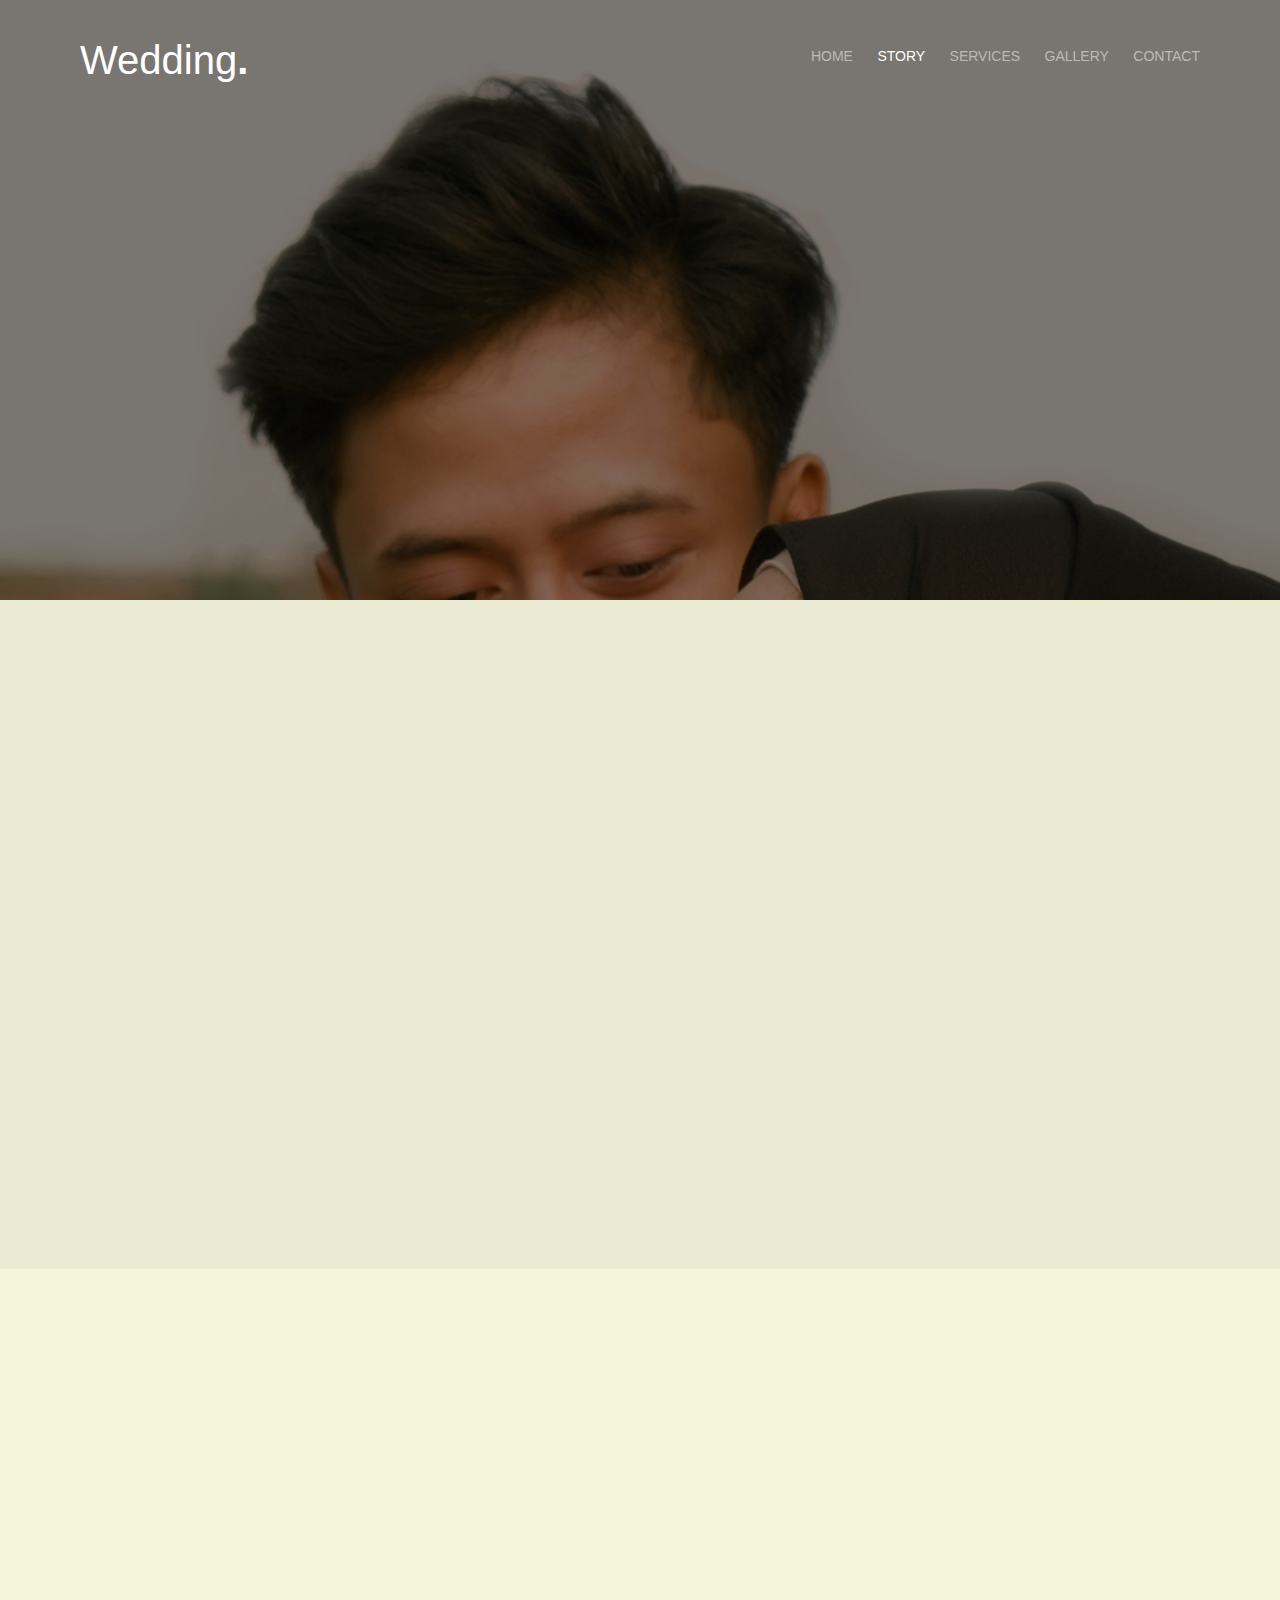
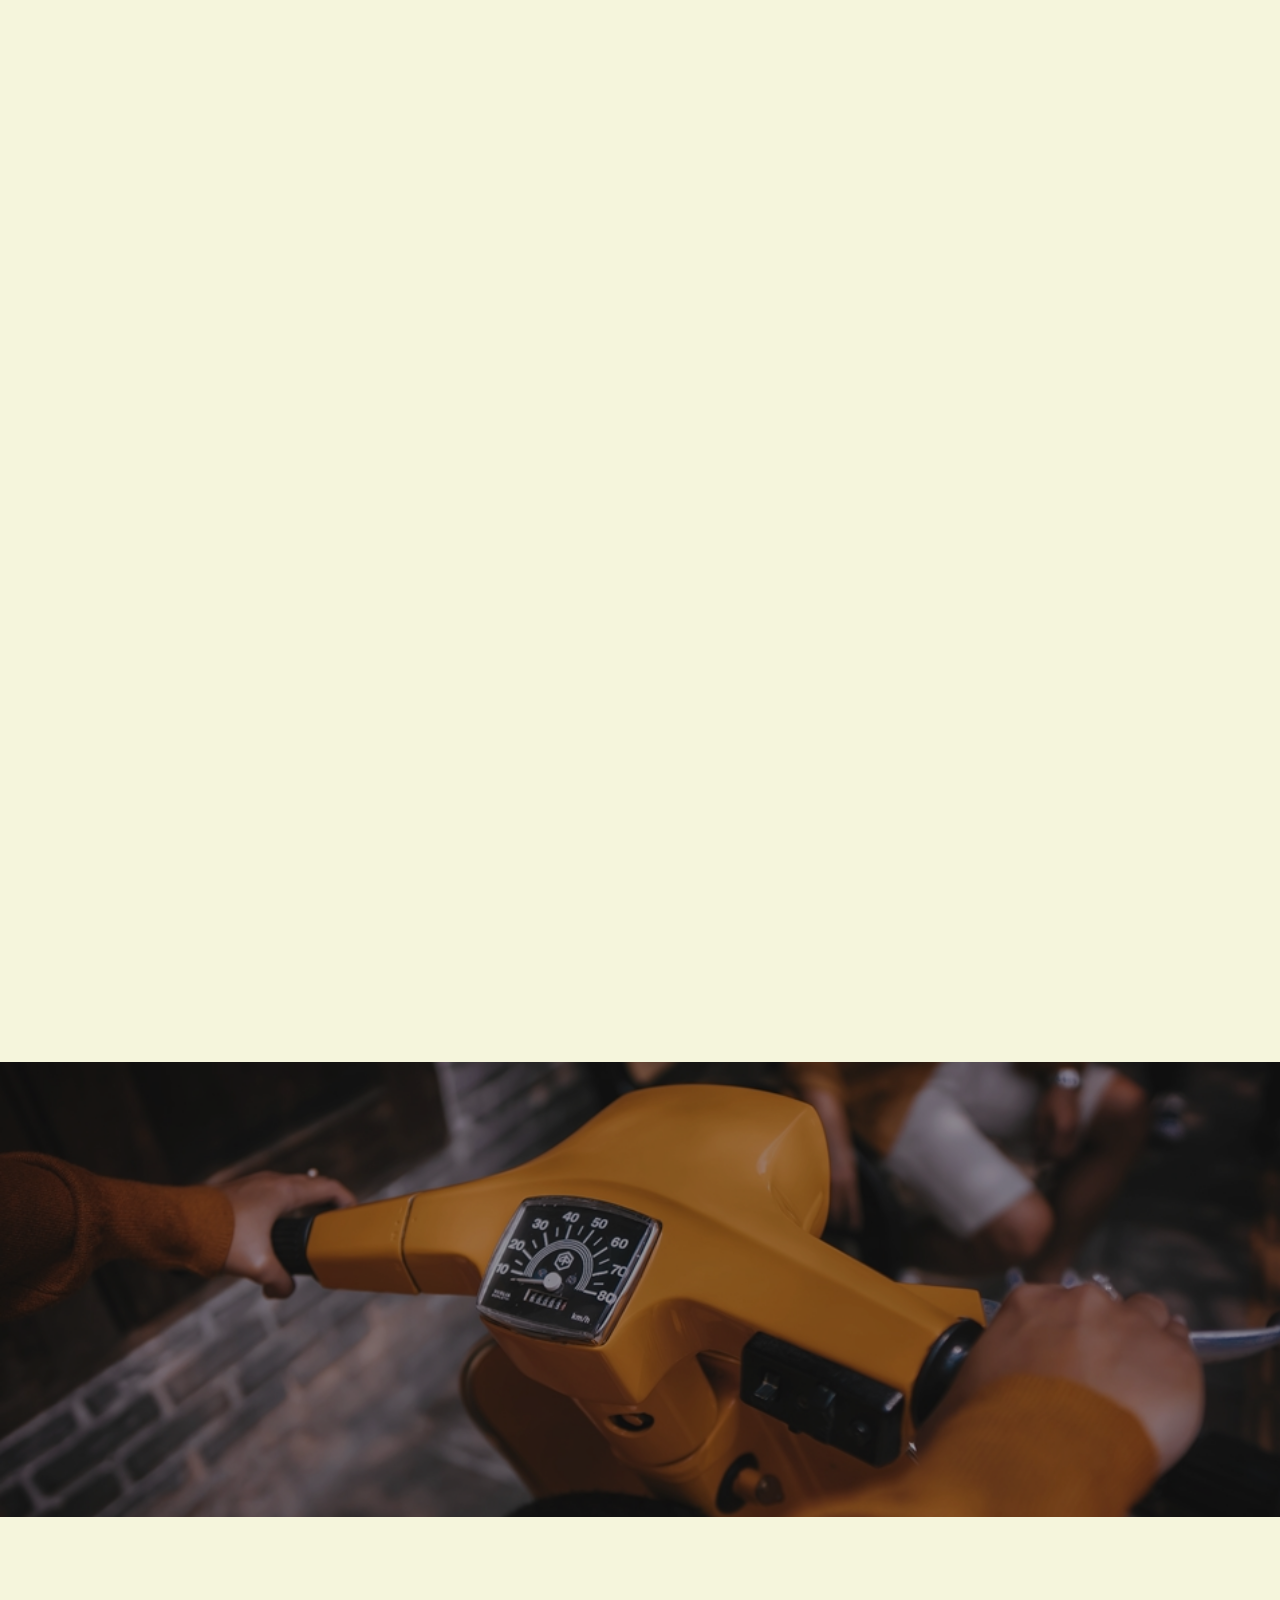
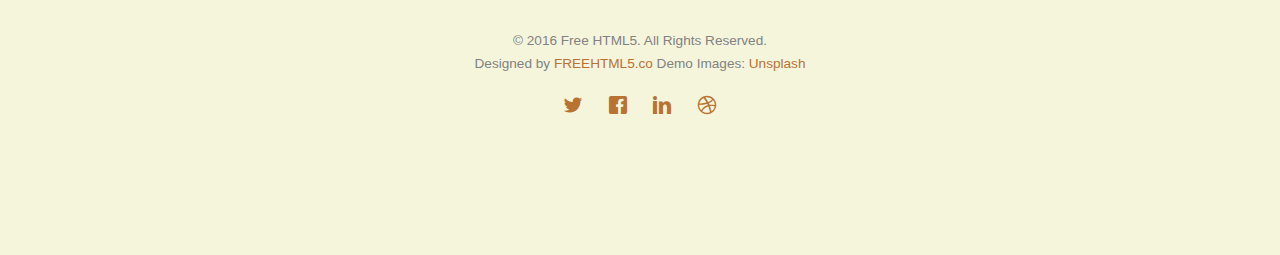
<file: about.html>
<!DOCTYPE html>
<!--[if lt IE 7]>      <html class="no-js lt-ie9 lt-ie8 lt-ie7"> <![endif]-->
<!--[if IE 7]>         <html class="no-js lt-ie9 lt-ie8"> <![endif]-->
<!--[if IE 8]>         <html class="no-js lt-ie9"> <![endif]-->
<!--[if gt IE 8]><!--> <html class="no-js"> <!--<![endif]-->
	<head>
	<meta charset="utf-8">
	<meta http-equiv="X-UA-Compatible" content="IE=edge">
	<title>Wedding &mdash; 100% Free Fully Responsive HTML5 Template by FREEHTML5.co</title>
	<meta name="viewport" content="width=device-width, initial-scale=1">
	<meta name="description" content="Free HTML5 Template by FREEHTML5.CO" />
	<meta name="keywords" content="free html5, free template, free bootstrap, html5, css3, mobile first, responsive" />
	<meta name="author" content="FREEHTML5.CO" />

  <!-- 
	//////////////////////////////////////////////////////

	FREE HTML5 TEMPLATE 
	DESIGNED & DEVELOPED by FREEHTML5.CO
		
	Website: 		http://freehtml5.co/
	Email: 			info@freehtml5.co
	Twitter: 		http://twitter.com/fh5co
	Facebook: 		https://www.facebook.com/fh5co

	//////////////////////////////////////////////////////
	 -->

  	<!-- Facebook and Twitter integration -->
	<meta property="og:title" content=""/>
	<meta property="og:image" content=""/>
	<meta property="og:url" content=""/>
	<meta property="og:site_name" content=""/>
	<meta property="og:description" content=""/>
	<meta name="twitter:title" content="" />
	<meta name="twitter:image" content="" />
	<meta name="twitter:url" content="" />
	<meta name="twitter:card" content="" />

	<link href='https://fonts.googleapis.com/css?family=Work+Sans:400,300,600,400italic,700' rel='stylesheet' type='text/css'>
	<link href="https://fonts.googleapis.com/css?family=Sacramento" rel="stylesheet">
	
	<!-- Animate.css -->
	<link rel="stylesheet" href="css/animate.css">
	<!-- Icomoon Icon Fonts-->
	<link rel="stylesheet" href="css/icomoon.css">
	<!-- Bootstrap  -->
	<link rel="stylesheet" href="css/bootstrap.css">

	<!-- Magnific Popup -->
	<link rel="stylesheet" href="css/magnific-popup.css">

	<!-- Owl Carousel  -->
	<link rel="stylesheet" href="css/owl.carousel.min.css">
	<link rel="stylesheet" href="css/owl.theme.default.min.css">

	<!-- Theme style  -->
	<link rel="stylesheet" href="css/style.css">

	<!-- Modernizr JS -->
	<script src="js/modernizr-2.6.2.min.js"></script>
	<!-- FOR IE9 below -->
	<!--[if lt IE 9]>
	<script src="js/respond.min.js"></script>
	<![endif]-->

	</head>
	<body>
		
	<div class="fh5co-loader"></div>
	
	<div id="page">
	<nav class="fh5co-nav" role="navigation">
		<div class="container">
			<div class="row">
				<div class="col-xs-2">
					<div id="fh5co-logo"><a href="index.html">Wedding<strong>.</strong></a></div>
				</div>
				<div class="col-xs-10 text-right menu-1">
					<ul>
						<li><a href="index.html">Home</a></li>
						<li class="active"><a href="about.html">Story</a></li>
						<li class="has-dropdown">
							<a href="services.html">Services</a>
							<ul class="dropdown">
								<li><a href="#">Web Design</a></li>
								<li><a href="#">eCommerce</a></li>
								<li><a href="#">Branding</a></li>
								<li><a href="#">API</a></li>
							</ul>
						</li>
						<li class="has-dropdown">
							<a href="gallery.html">Gallery</a>
							<ul class="dropdown">
								<li><a href="#">HTML5</a></li>
								<li><a href="#">CSS3</a></li>
								<li><a href="#">Sass</a></li>
								<li><a href="#">jQuery</a></li>
							</ul>
						</li>
						<li><a href="contact.html">Contact</a></li>
					</ul>
				</div>
			</div>
			
		</div>
	</nav>

	<header id="fh5co-header" class="fh5co-cover fh5co-cover-sm" role="banner" style="background-image:url(images/img_bg_1.jpg);">
		<div class="overlay"></div>
		<div class="fh5co-container">
			<div class="row">
				<div class="col-md-8 col-md-offset-2 text-center">
					<div class="display-t">
						<div class="display-tc animate-box" data-animate-effect="fadeIn">
							<h1>Couple Story</h1>
							<h2>Free HTML5 templates Made by <a href="http://freehtml5.co" target="_blank">FreeHTML5.co</a></h2>
						</div>
					</div>
				</div>
			</div>
		</div>
	</header>

	<div id="fh5co-couple" class="fh5co-section-gray">
		<div class="container">
			<div class="row">
				<div class="col-md-8 col-md-offset-2 text-center fh5co-heading animate-box">
					<h2>Hello!</h2>
					<h3>November 28th, 2016 New York, USA</h3>
					<p>We invited you to celebrate our wedding</p>
				</div>
			</div>
			<div class="couple-wrap animate-box">
				<div class="couple-half">
					<div class="groom">
						<img src="images/groom.jpg" alt="groom" class="img-responsive">
					</div>
					<div class="desc-groom">
						<h3>Joefrey Mahusay</h3>
						<p>Far far away, behind the word mountains, far from the countries Vokalia and Consonantia, there live the blind texts. Separated they live in Bookmarksgrove</p>
					</div>
				</div>
				<p class="heart text-center"><i class="icon-heart2"></i></p>
				<div class="couple-half">
					<div class="bride">
						<img src="images/bride.jpg" alt="groom" class="img-responsive">
					</div>
					<div class="desc-bride">
						<h3>Sheila Mahusay</h3>
						<p>Far far away, behind the word mountains, far from the countries Vokalia and Consonantia, there live the blind texts. Separated they live in Bookmarksgrove</p>
					</div>
				</div>
			</div>
		</div>
	</div>

	<div id="fh5co-couple-story">
		<div class="container">
			<div class="row">
				<div class="col-md-8 col-md-offset-2 text-center fh5co-heading animate-box">
					<span>We Love Each Other</span>
					<h2>Our Story</h2>
					<p>Far far away, behind the word mountains, far from the countries Vokalia and Consonantia, there live the blind texts.</p>
				</div>
			</div>
			<div class="row">
				<div class="col-md-12 col-md-offset-0">
					<ul class="timeline animate-box">
						<li class="animate-box">
							<div class="timeline-badge" style="background-image:url(images/couple-1.jpg);"></div>
							<div class="timeline-panel">
								<div class="timeline-heading">
									<h3 class="timeline-title">First We Meet</h3>
									<span class="date">December 25, 2015</span>
								</div>
								<div class="timeline-body">
									<p>Far far away, behind the word mountains, far from the countries Vokalia and Consonantia, there live the blind texts. Separated they live in Bookmarksgrove right at the coast of the Semantics, a large language ocean.</p>
								</div>
							</div>
						</li>
						<li class="timeline-inverted animate-box">
							<div class="timeline-badge" style="background-image:url(images/couple-2.jpg);"></div>
							<div class="timeline-panel">
								<div class="timeline-heading">
									<h3 class="timeline-title">First Date</h3>
									<span class="date">December 28, 2015</span>
								</div>
								<div class="timeline-body">
									<p>Far far away, behind the word mountains, far from the countries Vokalia and Consonantia, there live the blind texts. Separated they live in Bookmarksgrove right at the coast of the Semantics, a large language ocean.</p>
								</div>
							</div>
						</li>
						<li class="animate-box">
							<div class="timeline-badge" style="background-image:url(images/couple-3.jpg);"></div>
							<div class="timeline-panel">
								<div class="timeline-heading">
									<h3 class="timeline-title">In A Relationship</h3>
									<span class="date">January 1, 2016</span>
								</div>
								<div class="timeline-body">
									<p>Far far away, behind the word mountains, far from the countries Vokalia and Consonantia, there live the blind texts. Separated they live in Bookmarksgrove right at the coast of the Semantics, a large language ocean.</p>
								</div>
							</div>
						</li>
			    	</ul>
				</div>
			</div>
		</div>
	</div>

	<div id="fh5co-started" class="fh5co-bg" style="background-image:url(images/img_bg_4.jpg);">
		<div class="overlay"></div>
		<div class="container">
			<div class="row animate-box">
				<div class="col-md-8 col-md-offset-2 text-center fh5co-heading">
					<h2>Are You Attending?</h2>
					<p>Please Fill-up the form to notify you that you're attending. Thanks.</p>
				</div>
			</div>
			<div class="row animate-box">
				<div class="col-md-10 col-md-offset-1">
					<form class="form-inline">
						<div class="col-md-4 col-sm-4">
							<div class="form-group">
								<label for="name" class="sr-only">Name</label>
								<input type="name" class="form-control" id="name" placeholder="Name">
							</div>
						</div>
						<div class="col-md-4 col-sm-4">
							<div class="form-group">
								<label for="email" class="sr-only">Email</label>
								<input type="email" class="form-control" id="email" placeholder="Email">
							</div>
						</div>
						<div class="col-md-4 col-sm-4">
							<button type="submit" class="btn btn-default btn-block">I am Attending</button>
						</div>
					</form>
				</div>
			</div>
		</div>
	</div>

	<footer id="fh5co-footer" role="contentinfo">
		<div class="container">
			<!-- <div class="row row-pb-md">
				<div class="col-md-4 fh5co-widget">
					<h3>The Company</h3>
					<p>Facilis ipsum reprehenderit nemo molestias. Aut cum mollitia reprehenderit. Eos cumque dicta adipisci architecto culpa amet.</p>
					<p><a href="#">Learn More</a></p>
				</div>
				<div class="col-md-2 col-sm-4 col-xs-6 col-md-push-1">
					<ul class="fh5co-footer-links">
						<li><a href="#">About</a></li>
						<li><a href="#">Help</a></li>
						<li><a href="#">Contact</a></li>
						<li><a href="#">Terms</a></li>
						<li><a href="#">Meetups</a></li>
					</ul>
				</div>

				<div class="col-md-2 col-sm-4 col-xs-6 col-md-push-1">
					<ul class="fh5co-footer-links">
						<li><a href="#">Shop</a></li>
						<li><a href="#">Privacy</a></li>
						<li><a href="#">Testimonials</a></li>
						<li><a href="#">Handbook</a></li>
						<li><a href="#">Held Desk</a></li>
					</ul>
				</div>

				<div class="col-md-2 col-sm-4 col-xs-6 col-md-push-1">
					<ul class="fh5co-footer-links">
						<li><a href="#">Find Designers</a></li>
						<li><a href="#">Find Deelopers</a></li>
						<li><a href="#">Teams</a></li>
						<li><a href="#">Advertise</a></li>
						<li><a href="#">API</a></li>
					</ul>
				</div>
			</div> -->

			<div class="row copyright">
				<div class="col-md-12 text-center">
					<p>
						<small class="block">&copy; 2016 Free HTML5. All Rights Reserved.</small> 
						<small class="block">Designed by <a href="http://freehtml5.co/" target="_blank">FREEHTML5.co</a> Demo Images: <a href="http://unsplash.co/" target="_blank">Unsplash</a></small>
					</p>
					<p>
						<ul class="fh5co-social-icons">
							<li><a href="#"><i class="icon-twitter"></i></a></li>
							<li><a href="#"><i class="icon-facebook"></i></a></li>
							<li><a href="#"><i class="icon-linkedin"></i></a></li>
							<li><a href="#"><i class="icon-dribbble"></i></a></li>
						</ul>
					</p>
				</div>
			</div>

		</div>
	</footer>
	</div>

	<div class="gototop js-top">
		<a href="#" class="js-gotop"><i class="icon-arrow-up"></i></a>
	</div>
	
	<!-- jQuery -->
	<script src="js/jquery.min.js"></script>
	<!-- jQuery Easing -->
	<script src="js/jquery.easing.1.3.js"></script>
	<!-- Bootstrap -->
	<script src="js/bootstrap.min.js"></script>
	<!-- Waypoints -->
	<script src="js/jquery.waypoints.min.js"></script>
	<!-- Carousel -->
	<script src="js/owl.carousel.min.js"></script>
	<!-- countTo -->
	<script src="js/jquery.countTo.js"></script>

	<!-- Stellar -->
	<script src="js/jquery.stellar.min.js"></script>
	<!-- Magnific Popup -->
	<script src="js/jquery.magnific-popup.min.js"></script>
	<script src="js/magnific-popup-options.js"></script>

	<!-- Main -->
	<script src="js/main.js"></script>

	</body>
</html>
</file>
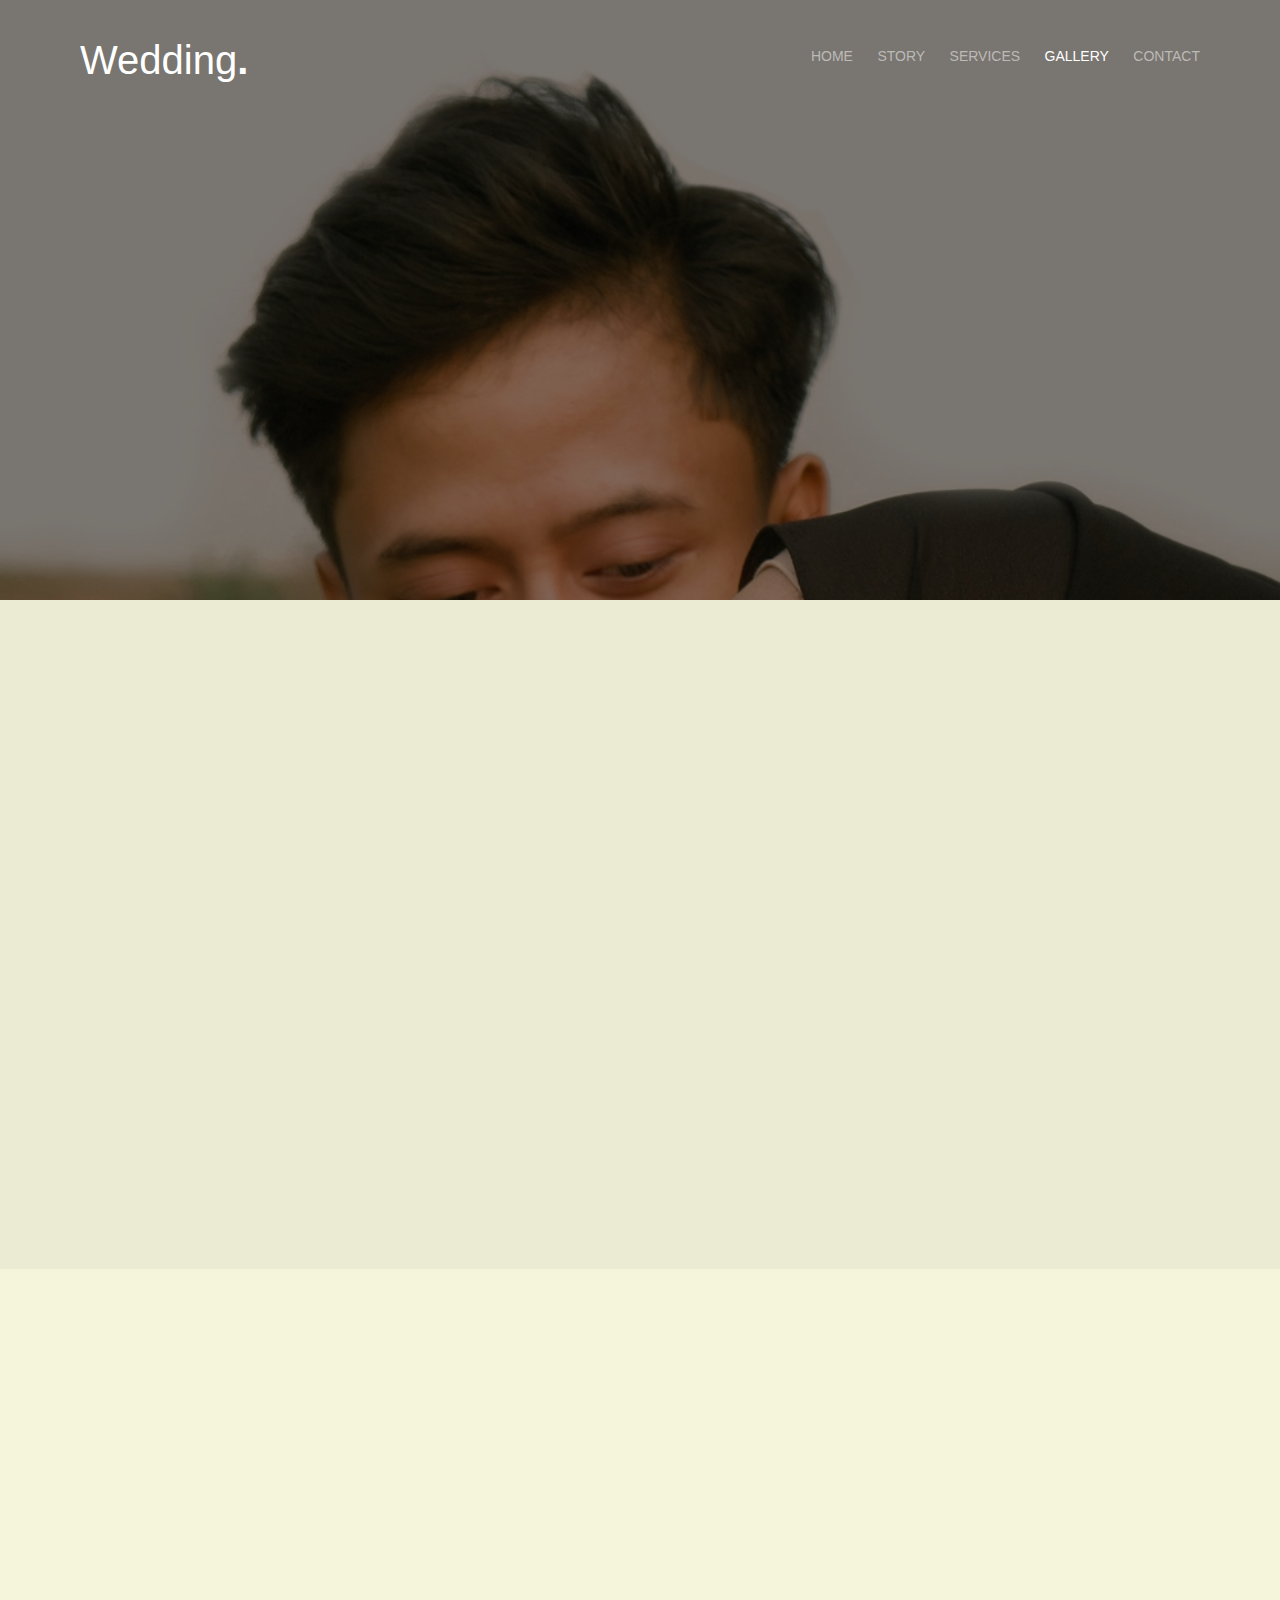
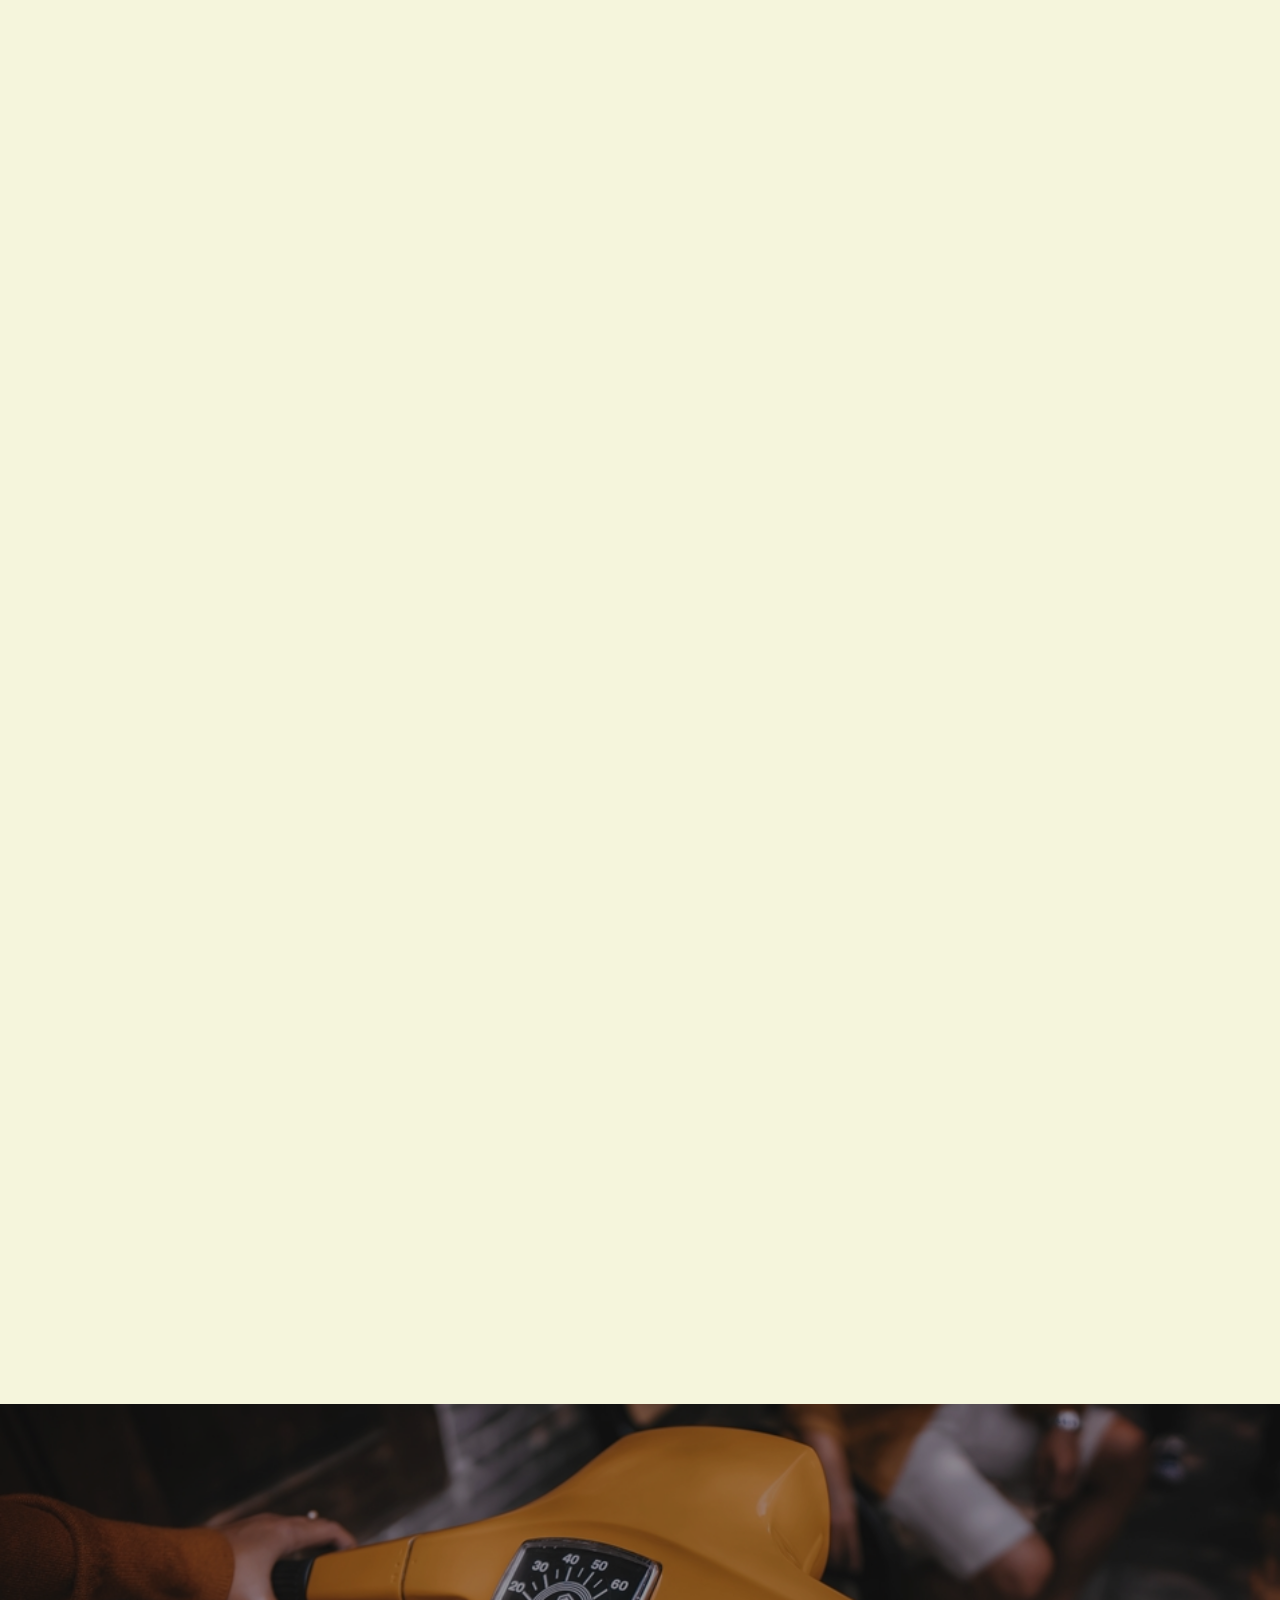
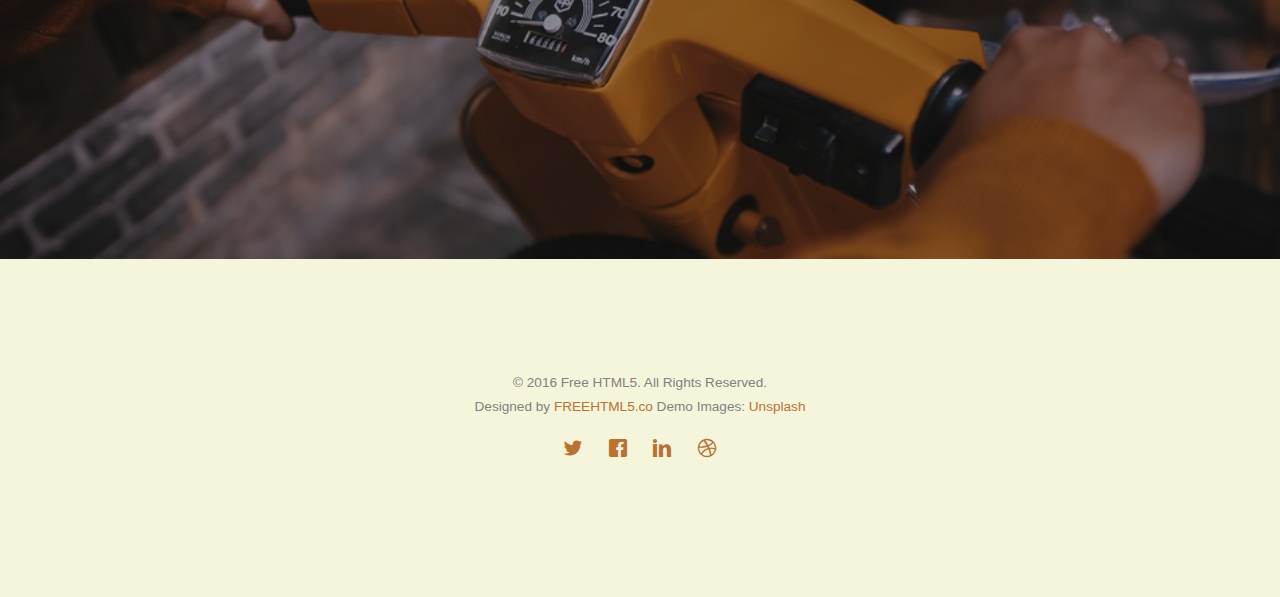
<file: gallery.html>
<!DOCTYPE html>
<!--[if lt IE 7]>      <html class="no-js lt-ie9 lt-ie8 lt-ie7"> <![endif]-->
<!--[if IE 7]>         <html class="no-js lt-ie9 lt-ie8"> <![endif]-->
<!--[if IE 8]>         <html class="no-js lt-ie9"> <![endif]-->
<!--[if gt IE 8]><!--> <html class="no-js"> <!--<![endif]-->
	<head>
	<meta charset="utf-8">
	<meta http-equiv="X-UA-Compatible" content="IE=edge">
	<title>Wedding &mdash; 100% Free Fully Responsive HTML5 Template by FREEHTML5.co</title>
	<meta name="viewport" content="width=device-width, initial-scale=1">
	<meta name="description" content="Free HTML5 Template by FREEHTML5.CO" />
	<meta name="keywords" content="free html5, free template, free bootstrap, html5, css3, mobile first, responsive" />
	<meta name="author" content="FREEHTML5.CO" />

  <!-- 
	//////////////////////////////////////////////////////

	FREE HTML5 TEMPLATE 
	DESIGNED & DEVELOPED by FREEHTML5.CO
		
	Website: 		http://freehtml5.co/
	Email: 			info@freehtml5.co
	Twitter: 		http://twitter.com/fh5co
	Facebook: 		https://www.facebook.com/fh5co

	//////////////////////////////////////////////////////
	 -->

  	<!-- Facebook and Twitter integration -->
	<meta property="og:title" content=""/>
	<meta property="og:image" content=""/>
	<meta property="og:url" content=""/>
	<meta property="og:site_name" content=""/>
	<meta property="og:description" content=""/>
	<meta name="twitter:title" content="" />
	<meta name="twitter:image" content="" />
	<meta name="twitter:url" content="" />
	<meta name="twitter:card" content="" />

	<link href='https://fonts.googleapis.com/css?family=Work+Sans:400,300,600,400italic,700' rel='stylesheet' type='text/css'>
	<link href="https://fonts.googleapis.com/css?family=Sacramento" rel="stylesheet">
	
	<!-- Animate.css -->
	<link rel="stylesheet" href="css/animate.css">
	<!-- Icomoon Icon Fonts-->
	<link rel="stylesheet" href="css/icomoon.css">
	<!-- Bootstrap  -->
	<link rel="stylesheet" href="css/bootstrap.css">

	<!-- Magnific Popup -->
	<link rel="stylesheet" href="css/magnific-popup.css">

	<!-- Owl Carousel  -->
	<link rel="stylesheet" href="css/owl.carousel.min.css">
	<link rel="stylesheet" href="css/owl.theme.default.min.css">

	<!-- Theme style  -->
	<link rel="stylesheet" href="css/style.css">

	<!-- Modernizr JS -->
	<script src="js/modernizr-2.6.2.min.js"></script>
	<!-- FOR IE9 below -->
	<!--[if lt IE 9]>
	<script src="js/respond.min.js"></script>
	<![endif]-->

	</head>
	<body>
		
	<div class="fh5co-loader"></div>
	
	<div id="page">
	<nav class="fh5co-nav" role="navigation">
		<div class="container">
			<div class="row">
				<div class="col-xs-2">
					<div id="fh5co-logo"><a href="index.html">Wedding<strong>.</strong></a></div>
				</div>
				<div class="col-xs-10 text-right menu-1">
					<ul>
						<li><a href="index.html">Home</a></li>
						<li><a href="about.html">Story</a></li>
						<li class="has-dropdown">
							<a href="services.html">Services</a>
							<ul class="dropdown">
								<li><a href="#">Web Design</a></li>
								<li><a href="#">eCommerce</a></li>
								<li><a href="#">Branding</a></li>
								<li><a href="#">API</a></li>
							</ul>
						</li>
						<li class="has-dropdown active">
							<a href="gallery.html">Gallery</a>
							<ul class="dropdown">
								<li><a href="#">HTML5</a></li>
								<li><a href="#">CSS3</a></li>
								<li><a href="#">Sass</a></li>
								<li><a href="#">jQuery</a></li>
							</ul>
						</li>
						<li><a href="contact.html">Contact</a></li>
					</ul>
				</div>
			</div>
			
		</div>
	</nav>

	<header id="fh5co-header" class="fh5co-cover fh5co-cover-sm" role="banner" style="background-image:url(images/img_bg_1.jpg);">
		<div class="overlay"></div>
		<div class="fh5co-container">
			<div class="row">
				<div class="col-md-8 col-md-offset-2 text-center">
					<div class="display-t">
						<div class="display-tc animate-box" data-animate-effect="fadeIn">
							<h1>Gallery</h1>
							<h2>Free html5 templates Made by <a href="http://freehtml5.co" target="_blank">FreeHTML5.co</a></h2>
						</div>
					</div>
				</div>
			</div>
		</div>
	</header>

	<div id="fh5co-couple" class="fh5co-section-gray">
		<div class="container">
			<div class="row">
				<div class="col-md-8 col-md-offset-2 text-center fh5co-heading animate-box">
					<h2>Hello!</h2>
					<h3>November 28th, 2016 New York, USA</h3>
					<p>We invited you to celebrate our wedding</p>
				</div>
			</div>
			<div class="couple-wrap animate-box">
				<div class="couple-half">
					<div class="groom">
						<img src="images/groom.jpg" alt="groom" class="img-responsive">
					</div>
					<div class="desc-groom">
						<h3>Joefrey Mahusay</h3>
						<p>Far far away, behind the word mountains, far from the countries Vokalia and Consonantia, there live the blind texts. Separated they live in Bookmarksgrove</p>
					</div>
				</div>
				<p class="heart text-center"><i class="icon-heart2"></i></p>
				<div class="couple-half">
					<div class="bride">
						<img src="images/bride.jpg" alt="groom" class="img-responsive">
					</div>
					<div class="desc-bride">
						<h3>Sheila Mahusay</h3>
						<p>Far far away, behind the word mountains, far from the countries Vokalia and Consonantia, there live the blind texts. Separated they live in Bookmarksgrove</p>
					</div>
				</div>
			</div>
		</div>
	</div>

	<div id="fh5co-gallery">
		<div class="container">
			<div class="row">
				<div class="col-md-8 col-md-offset-2 text-center fh5co-heading animate-box">
					<span>Our Memories</span>
					<h2>Wedding Gallery</h2>
					<p>Far far away, behind the word mountains, far from the countries Vokalia and Consonantia, there live the blind texts.</p>
				</div>
			</div>
			<div class="row row-bottom-padded-md">
				<div class="col-md-12">
					<ul id="fh5co-gallery-list">
						
						<li class="one-third animate-box" data-animate-effect="fadeIn" style="background-image: url(images/gallery-1.jpg); "> 
						<a href="images/gallery-1.jpg">
							<div class="case-studies-summary">
								<span>14 Photos</span>
								<h2>Two Glas of Juice</h2>
							</div>
						</a>
					</li>
					<li class="one-third animate-box" data-animate-effect="fadeIn" style="background-image: url(images/gallery-2.jpg); ">
						<a href="#" class="color-2">
							<div class="case-studies-summary">
								<span>30 Photos</span>
								<h2>Timer starts now!</h2>
							</div>
						</a>
					</li>


					<li class="one-third animate-box" data-animate-effect="fadeIn" style="background-image: url(images/gallery-3.jpg); ">
						<a href="#" class="color-3">
							<div class="case-studies-summary">
								<span>90 Photos</span>
								<h2>Beautiful sunset</h2>
							</div>
						</a>
					</li>
					<li class="one-third animate-box" data-animate-effect="fadeIn" style="background-image: url(images/gallery-4.jpg); ">
						<a href="#" class="color-4">
							<div class="case-studies-summary">
								<span>12 Photos</span>
								<h2>Company's Conference Room</h2>
							</div>
						</a>
					</li>

						<li class="one-third animate-box" data-animate-effect="fadeIn" style="background-image: url(images/gallery-5.jpg); ">
							<a href="#" class="color-3">
								<div class="case-studies-summary">
									<span>50 Photos</span>
									<h2>Useful baskets</h2>
								</div>
							</a>
						</li>
						<li class="one-third animate-box" data-animate-effect="fadeIn" style="background-image: url(images/gallery-6.jpg); ">
							<a href="#" class="color-4">
								<div class="case-studies-summary">
									<span>45 Photos</span>
									<h2>Skater man in the road</h2>
								</div>
							</a>
						</li>

						<li class="one-third animate-box" data-animate-effect="fadeIn" style="background-image: url(images/gallery-7.jpg); ">
							<a href="#" class="color-4">
								<div class="case-studies-summary">
									<span>35 Photos</span>
									<h2>Two Glas of Juice</h2>
								</div>
							</a>
						</li>

						<li class="one-third animate-box" data-animate-effect="fadeIn" style="background-image: url(images/gallery-8.jpg); "> 
							<a href="#" class="color-5">
								<div class="case-studies-summary">
									<span>90 Photos</span>
									<h2>Timer starts now!</h2>
								</div>
							</a>
						</li>
						<li class="one-third animate-box" data-animate-effect="fadeIn" style="background-image: url(images/gallery-9.jpg); ">
							<a href="#" class="color-6">
								<div class="case-studies-summary">
									<span>56 Photos</span>
									<h2>Beautiful sunset</h2>
								</div>
							</a>
						</li>
					</ul>		
				</div>
			</div>
		</div>
	</div>

	<div id="fh5co-started" class="fh5co-bg" style="background-image:url(images/img_bg_4.jpg);">
		<div class="overlay"></div>
		<div class="container">
			<div class="row animate-box">
				<div class="col-md-8 col-md-offset-2 text-center fh5co-heading">
					<h2>Are You Attending?</h2>
					<p>Please Fill-up the form to notify you that you're attending. Thanks.</p>
				</div>
			</div>
			<div class="row animate-box">
				<div class="col-md-10 col-md-offset-1">
					<form class="form-inline">
						<div class="col-md-4 col-sm-4">
							<div class="form-group">
								<label for="name" class="sr-only">Name</label>
								<input type="name" class="form-control" id="name" placeholder="Name">
							</div>
						</div>
						<div class="col-md-4 col-sm-4">
							<div class="form-group">
								<label for="email" class="sr-only">Email</label>
								<input type="email" class="form-control" id="email" placeholder="Email">
							</div>
						</div>
						<div class="col-md-4 col-sm-4">
							<button type="submit" class="btn btn-default btn-block">I am Attending</button>
						</div>
					</form>
				</div>
			</div>
		</div>
	</div>

	<footer id="fh5co-footer" role="contentinfo">
		<div class="container">

			<div class="row copyright">
				<div class="col-md-12 text-center">
					<p>
						<small class="block">&copy; 2016 Free HTML5. All Rights Reserved.</small> 
						<small class="block">Designed by <a href="http://freehtml5.co/" target="_blank">FREEHTML5.co</a> Demo Images: <a href="http://unsplash.co/" target="_blank">Unsplash</a></small>
					</p>
					<p>
						<ul class="fh5co-social-icons">
							<li><a href="#"><i class="icon-twitter"></i></a></li>
							<li><a href="#"><i class="icon-facebook"></i></a></li>
							<li><a href="#"><i class="icon-linkedin"></i></a></li>
							<li><a href="#"><i class="icon-dribbble"></i></a></li>
						</ul>
					</p>
				</div>
			</div>

		</div>
	</footer>
	</div>

	<div class="gototop js-top">
		<a href="#" class="js-gotop"><i class="icon-arrow-up"></i></a>
	</div>
	
	<!-- jQuery -->
	<script src="js/jquery.min.js"></script>
	<!-- jQuery Easing -->
	<script src="js/jquery.easing.1.3.js"></script>
	<!-- Bootstrap -->
	<script src="js/bootstrap.min.js"></script>
	<!-- Waypoints -->
	<script src="js/jquery.waypoints.min.js"></script>
	<!-- Carousel -->
	<script src="js/owl.carousel.min.js"></script>
	<!-- countTo -->
	<script src="js/jquery.countTo.js"></script>

	<!-- Stellar -->
	<script src="js/jquery.stellar.min.js"></script>
	<!-- Magnific Popup -->
	<script src="js/jquery.magnific-popup.min.js"></script>
	<script src="js/magnific-popup-options.js"></script>

	<!-- Main -->
	<script src="js/main.js"></script>


	</body>
</html>
</file>
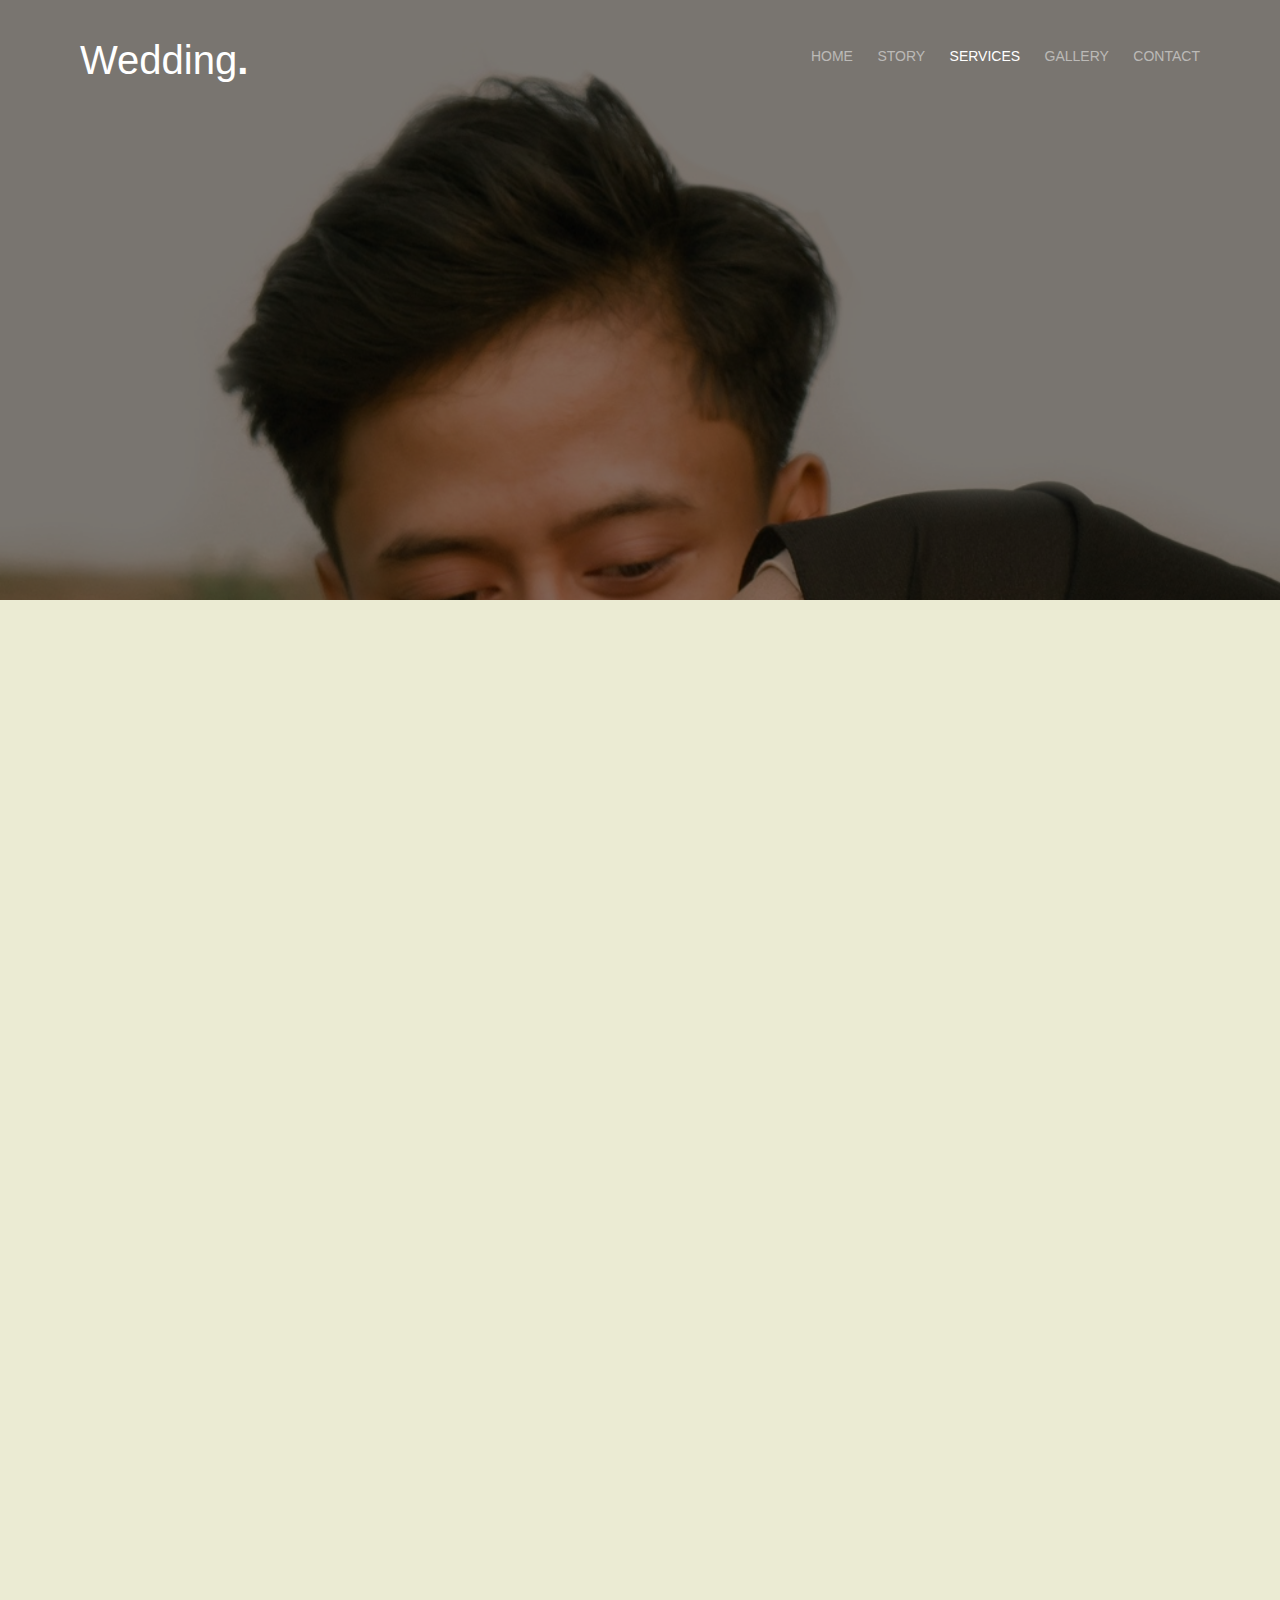
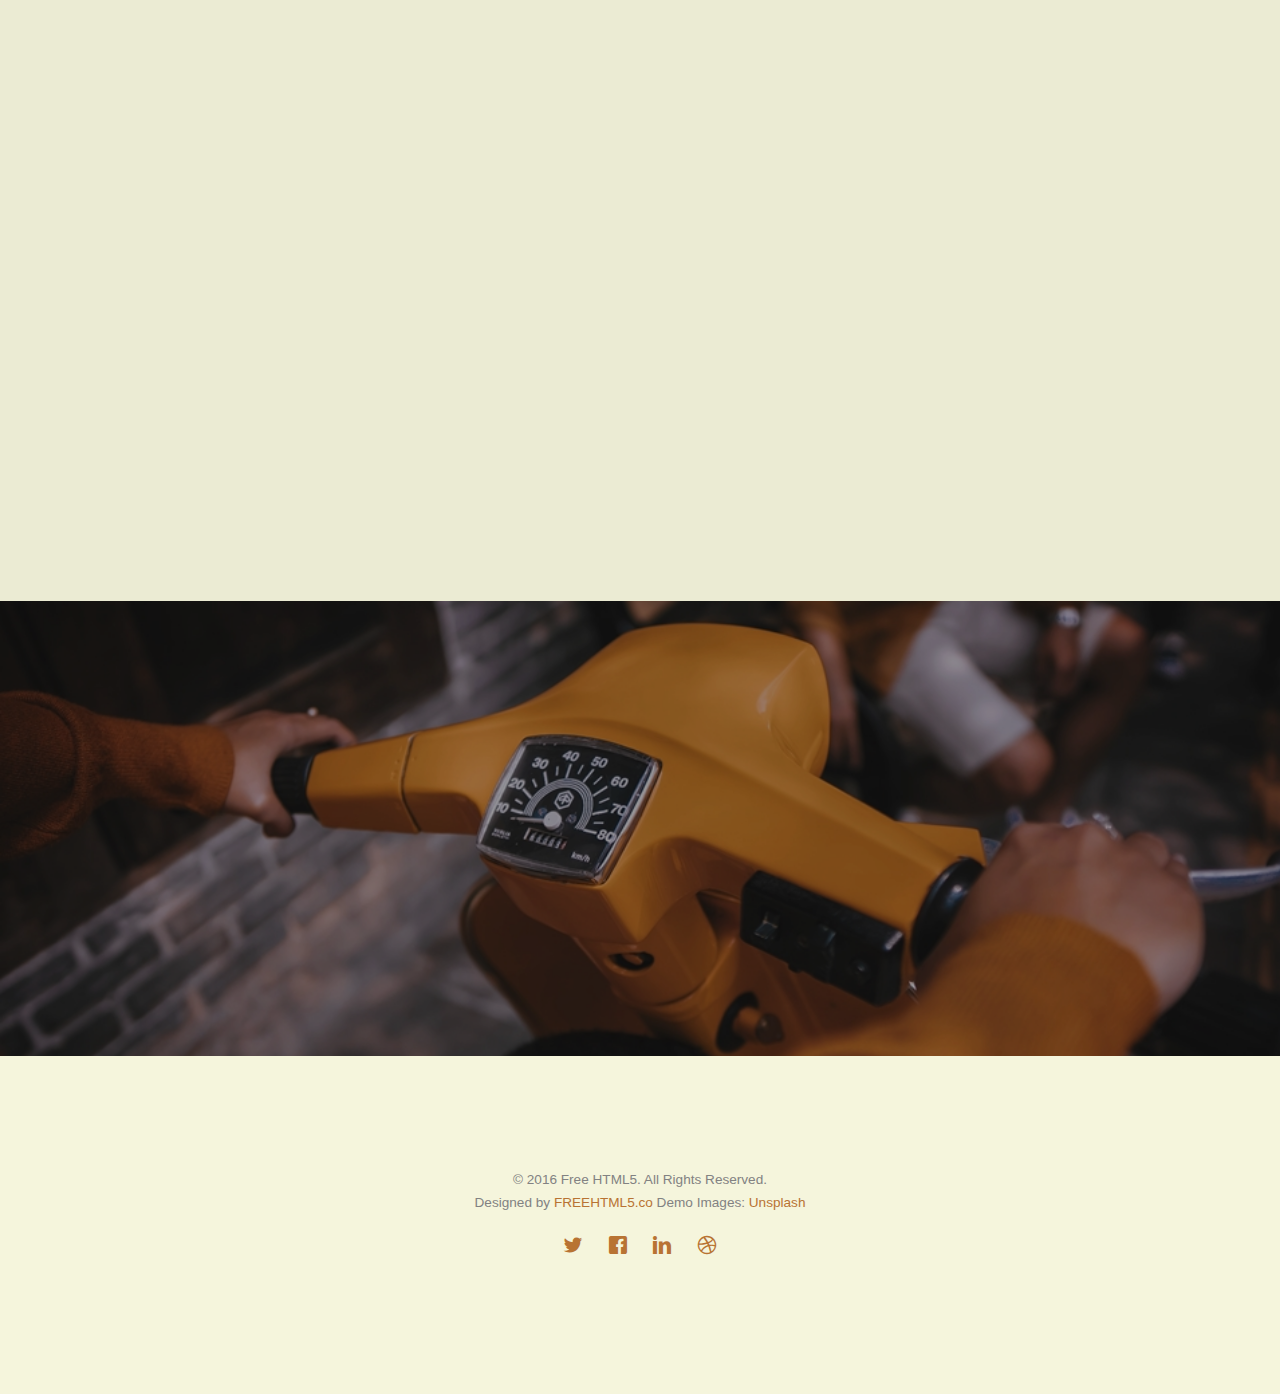
<file: services.html>
<!DOCTYPE html>
<!--[if lt IE 7]>      <html class="no-js lt-ie9 lt-ie8 lt-ie7"> <![endif]-->
<!--[if IE 7]>         <html class="no-js lt-ie9 lt-ie8"> <![endif]-->
<!--[if IE 8]>         <html class="no-js lt-ie9"> <![endif]-->
<!--[if gt IE 8]><!--> <html class="no-js"> <!--<![endif]-->
	<head>
	<meta charset="utf-8">
	<meta http-equiv="X-UA-Compatible" content="IE=edge">
	<title>Wedding &mdash; 100% Free Fully Responsive HTML5 Template by FREEHTML5.co</title>
	<meta name="viewport" content="width=device-width, initial-scale=1">
	<meta name="description" content="Free HTML5 Template by FREEHTML5.CO" />
	<meta name="keywords" content="free html5, free template, free bootstrap, html5, css3, mobile first, responsive" />
	<meta name="author" content="FREEHTML5.CO" />

  <!-- 
	//////////////////////////////////////////////////////

	FREE HTML5 TEMPLATE 
	DESIGNED & DEVELOPED by FREEHTML5.CO
		
	Website: 		http://freehtml5.co/
	Email: 			info@freehtml5.co
	Twitter: 		http://twitter.com/fh5co
	Facebook: 		https://www.facebook.com/fh5co

	//////////////////////////////////////////////////////
	 -->

  	<!-- Facebook and Twitter integration -->
	<meta property="og:title" content=""/>
	<meta property="og:image" content=""/>
	<meta property="og:url" content=""/>
	<meta property="og:site_name" content=""/>
	<meta property="og:description" content=""/>
	<meta name="twitter:title" content="" />
	<meta name="twitter:image" content="" />
	<meta name="twitter:url" content="" />
	<meta name="twitter:card" content="" />

	<link href='https://fonts.googleapis.com/css?family=Work+Sans:400,300,600,400italic,700' rel='stylesheet' type='text/css'>
	<link href="https://fonts.googleapis.com/css?family=Sacramento" rel="stylesheet">
	
	<!-- Animate.css -->
	<link rel="stylesheet" href="css/animate.css">
	<!-- Icomoon Icon Fonts-->
	<link rel="stylesheet" href="css/icomoon.css">
	<!-- Bootstrap  -->
	<link rel="stylesheet" href="css/bootstrap.css">

	<!-- Magnific Popup -->
	<link rel="stylesheet" href="css/magnific-popup.css">

	<!-- Owl Carousel  -->
	<link rel="stylesheet" href="css/owl.carousel.min.css">
	<link rel="stylesheet" href="css/owl.theme.default.min.css">

	<!-- Theme style  -->
	<link rel="stylesheet" href="css/style.css">

	<!-- Modernizr JS -->
	<script src="js/modernizr-2.6.2.min.js"></script>
	<!-- FOR IE9 below -->
	<!--[if lt IE 9]>
	<script src="js/respond.min.js"></script>
	<![endif]-->

	</head>
	<body>
		
	<div class="fh5co-loader"></div>
	
	<div id="page">
	<nav class="fh5co-nav" role="navigation">
		<div class="container">
			<div class="row">
				<div class="col-xs-2">
					<div id="fh5co-logo"><a href="index.html">Wedding<strong>.</strong></a></div>
				</div>
				<div class="col-xs-10 text-right menu-1">
					<ul>
						<li><a href="index.html">Home</a></li>
						<li><a href="about.html">Story</a></li>
						<li class="has-dropdown active">
							<a href="services.html">Services</a>
							<ul class="dropdown">
								<li><a href="#">Web Design</a></li>
								<li><a href="#">eCommerce</a></li>
								<li><a href="#">Branding</a></li>
								<li><a href="#">API</a></li>
							</ul>
						</li>
						<li class="has-dropdown">
							<a href="gallery.html">Gallery</a>
							<ul class="dropdown">
								<li><a href="#">HTML5</a></li>
								<li><a href="#">CSS3</a></li>
								<li><a href="#">Sass</a></li>
								<li><a href="#">jQuery</a></li>
							</ul>
						</li>
						<li><a href="contact.html">Contact</a></li>
					</ul>
				</div>
			</div>
			
		</div>
	</nav>

	<header id="fh5co-header" class="fh5co-cover fh5co-cover-sm" role="banner" style="background-image:url(images/img_bg_1.jpg);">
		<div class="overlay"></div>
		<div class="fh5co-container">
			<div class="row">
				<div class="col-md-8 col-md-offset-2 text-center">
					<div class="display-t">
						<div class="display-tc animate-box" data-animate-effect="fadeIn">
							<h1>Services</h1>
							<h2>Free html5 templates Made by <a href="http://freehtml5.co" target="_blank">FreeHTML5.co</a></h2>
						</div>
					</div>
				</div>
			</div>
		</div>
	</header>

	<div id="fh5co-couple" class="fh5co-section-gray">
		<div class="container">
			<div class="row">
				<div class="col-md-8 col-md-offset-2 text-center fh5co-heading animate-box">
					<h2>Hello!</h2>
					<h3>November 28th, 2016 New York, USA</h3>
					<p>We invited you to celebrate our wedding</p>
				</div>
			</div>
			<div class="couple-wrap animate-box">
				<div class="couple-half">
					<div class="groom">
						<img src="images/groom.jpg" alt="groom" class="img-responsive">
					</div>
					<div class="desc-groom">
						<h3>Joefrey Mahusay</h3>
						<p>Far far away, behind the word mountains, far from the countries Vokalia and Consonantia, there live the blind texts. Separated they live in Bookmarksgrove</p>
					</div>
				</div>
				<p class="heart text-center"><i class="icon-heart2"></i></p>
				<div class="couple-half">
					<div class="bride">
						<img src="images/bride.jpg" alt="groom" class="img-responsive">
					</div>
					<div class="desc-bride">
						<h3>Sheila Mahusay</h3>
						<p>Far far away, behind the word mountains, far from the countries Vokalia and Consonantia, there live the blind texts. Separated they live in Bookmarksgrove</p>
					</div>
				</div>
			</div>
		</div>
	</div>

	<div id="fh5co-services" class="fh5co-section-gray">
		<div class="container">
			
			<div class="row animate-box">
				<div class="col-md-8 col-md-offset-2 text-center fh5co-heading">
					<h2>We Offer Services</h2>
					<p>Dignissimos asperiores vitae velit veniam totam fuga molestias accusamus alias autem provident. Odit ab aliquam dolor eius.</p>
				</div>
			</div>

			<div class="row">
				<div class="col-md-6">
					<div class="feature-left animate-box" data-animate-effect="fadeInLeft">
						<span class="icon">
							<i class="icon-calendar"></i>
						</span>
						<div class="feature-copy">
							<h3>We Organized Events</h3>
							<p>Facilis ipsum reprehenderit nemo molestias. Aut cum mollitia reprehenderit. Eos cumque dicta adipisci architecto culpa amet.</p>
						</div>
					</div>

					<div class="feature-left animate-box" data-animate-effect="fadeInLeft">
						<span class="icon">
							<i class="icon-image"></i>
						</span>
						<div class="feature-copy">
							<h3>Photoshoot</h3>
							<p>Facilis ipsum reprehenderit nemo molestias. Aut cum mollitia reprehenderit. Eos cumque dicta adipisci architecto culpa amet.</p>
						</div>
					</div>

					<div class="feature-left animate-box" data-animate-effect="fadeInLeft">
						<span class="icon">
							<i class="icon-video"></i>
						</span>
						<div class="feature-copy">
							<h3>Video Editing</h3>
							<p>Facilis ipsum reprehenderit nemo molestias. Aut cum mollitia reprehenderit. Eos cumque dicta adipisci architecto culpa amet.</p>
						</div>
					</div>

				</div>

				<div class="col-md-6 animate-box">
					<div class="fh5co-video fh5co-bg" style="background-image: url(images/img_bg_3.jpg); ">
						<a  href="https://vimeo.com/channels/staffpicks/93951774" class="popup-vimeo"><i class="icon-video2"></i></a>
						<div class="overlay"></div>
					</div>
				</div>
			</div>

			
		</div>
	</div>

	<div id="fh5co-started" class="fh5co-bg" style="background-image:url(images/img_bg_4.jpg);">
		<div class="overlay"></div>
		<div class="container">
			<div class="row animate-box">
				<div class="col-md-8 col-md-offset-2 text-center fh5co-heading">
					<h2>Are You Attending?</h2>
					<p>Please Fill-up the form to notify you that you're attending. Thanks.</p>
				</div>
			</div>
			<div class="row animate-box">
				<div class="col-md-10 col-md-offset-1">
					<form class="form-inline">
						<div class="col-md-4 col-sm-4">
							<div class="form-group">
								<label for="name" class="sr-only">Name</label>
								<input type="name" class="form-control" id="name" placeholder="Name">
							</div>
						</div>
						<div class="col-md-4 col-sm-4">
							<div class="form-group">
								<label for="email" class="sr-only">Email</label>
								<input type="email" class="form-control" id="email" placeholder="Email">
							</div>
						</div>
						<div class="col-md-4 col-sm-4">
							<button type="submit" class="btn btn-default btn-block">I am Attending</button>
						</div>
					</form>
				</div>
			</div>
		</div>
	</div>

	<footer id="fh5co-footer" role="contentinfo">
		<div class="container">

			<div class="row copyright">
				<div class="col-md-12 text-center">
					<p>
						<small class="block">&copy; 2016 Free HTML5. All Rights Reserved.</small> 
						<small class="block">Designed by <a href="http://freehtml5.co/" target="_blank">FREEHTML5.co</a> Demo Images: <a href="http://unsplash.co/" target="_blank">Unsplash</a></small>
					</p>
					<p>
						<ul class="fh5co-social-icons">
							<li><a href="#"><i class="icon-twitter"></i></a></li>
							<li><a href="#"><i class="icon-facebook"></i></a></li>
							<li><a href="#"><i class="icon-linkedin"></i></a></li>
							<li><a href="#"><i class="icon-dribbble"></i></a></li>
						</ul>
					</p>
				</div>
			</div>

		</div>
	</footer>
	</div>

	<div class="gototop js-top">
		<a href="#" class="js-gotop"><i class="icon-arrow-up"></i></a>
	</div>
	
	<!-- jQuery -->
	<script src="js/jquery.min.js"></script>
	<!-- jQuery Easing -->
	<script src="js/jquery.easing.1.3.js"></script>
	<!-- Bootstrap -->
	<script src="js/bootstrap.min.js"></script>
	<!-- Waypoints -->
	<script src="js/jquery.waypoints.min.js"></script>
	<!-- Carousel -->
	<script src="js/owl.carousel.min.js"></script>
	<!-- countTo -->
	<script src="js/jquery.countTo.js"></script>

	<!-- Stellar -->
	<script src="js/jquery.stellar.min.js"></script>
	<!-- Magnific Popup -->
	<script src="js/jquery.magnific-popup.min.js"></script>
	<script src="js/magnific-popup-options.js"></script>

	<!-- Main -->
	<script src="js/main.js"></script>

	</body>
</html>
</file>
<file: css/icomoon.css>
@font-face {
  font-family: 'icomoon';
  src:  url('../fonts/icomoon/icomoon.eot?6iuir');
  src:  url('../fonts/icomoon/icomoon.eot?6iuir#iefix') format('embedded-opentype'),
    url('../fonts/icomoon/icomoon.ttf?6iuir') format('truetype'),
    url('../fonts/icomoon/icomoon.woff?6iuir') format('woff'),
    url('../fonts/icomoon/icomoon.svg?6iuir#icomoon') format('svg');
  font-weight: normal;
  font-style: normal;
}

[class^="icon-"], [class*=" icon-"] {
  /* use !important to prevent issues with browser extensions that change fonts */
  font-family: 'icomoon' !important;
  speak: none;
  font-style: normal;
  font-weight: normal;
  font-variant: normal;
  text-transform: none;
  line-height: 1;

  /* Better Font Rendering =========== */
  -webkit-font-smoothing: antialiased;
  -moz-osx-font-smoothing: grayscale;
}

.icon-eye:before {
  content: "\e000";
}
.icon-paper-clip:before {
  content: "\e001";
}
.icon-mail:before {
  content: "\e002";
}
.icon-toggle:before {
  content: "\e003";
}
.icon-layout:before {
  content: "\e004";
}
.icon-link:before {
  content: "\e005";
}
.icon-bell:before {
  content: "\e006";
}
.icon-lock:before {
  content: "\e007";
}
.icon-unlock:before {
  content: "\e008";
}
.icon-ribbon:before {
  content: "\e009";
}
.icon-image:before {
  content: "\e010";
}
.icon-signal:before {
  content: "\e011";
}
.icon-target:before {
  content: "\e012";
}
.icon-clipboard:before {
  content: "\e013";
}
.icon-clock:before {
  content: "\e014";
}
.icon-watch:before {
  content: "\e015";
}
.icon-air-play:before {
  content: "\e016";
}
.icon-camera:before {
  content: "\e017";
}
.icon-video:before {
  content: "\e018";
}
.icon-disc:before {
  content: "\e019";
}
.icon-printer:before {
  content: "\e020";
}
.icon-monitor:before {
  content: "\e021";
}
.icon-server:before {
  content: "\e022";
}
.icon-cog:before {
  content: "\e023";
}
.icon-heart:before {
  content: "\e024";
}
.icon-paragraph:before {
  content: "\e025";
}
.icon-align-justify:before {
  content: "\e026";
}
.icon-align-left:before {
  content: "\e027";
}
.icon-align-center:before {
  content: "\e028";
}
.icon-align-right:before {
  content: "\e029";
}
.icon-book:before {
  content: "\e030";
}
.icon-layers:before {
  content: "\e031";
}
.icon-stack:before {
  content: "\e032";
}
.icon-stack-2:before {
  content: "\e033";
}
.icon-paper:before {
  content: "\e034";
}
.icon-paper-stack:before {
  content: "\e035";
}
.icon-search:before {
  content: "\e036";
}
.icon-zoom-in:before {
  content: "\e037";
}
.icon-zoom-out:before {
  content: "\e038";
}
.icon-reply:before {
  content: "\e039";
}
.icon-circle-plus:before {
  content: "\e040";
}
.icon-circle-minus:before {
  content: "\e041";
}
.icon-circle-check:before {
  content: "\e042";
}
.icon-circle-cross:before {
  content: "\e043";
}
.icon-square-plus:before {
  content: "\e044";
}
.icon-square-minus:before {
  content: "\e045";
}
.icon-square-check:before {
  content: "\e046";
}
.icon-square-cross:before {
  content: "\e047";
}
.icon-microphone:before {
  content: "\e048";
}
.icon-record:before {
  content: "\e049";
}
.icon-skip-back:before {
  content: "\e050";
}
.icon-rewind:before {
  content: "\e051";
}
.icon-play:before {
  content: "\e052";
}
.icon-pause:before {
  content: "\e053";
}
.icon-stop:before {
  content: "\e054";
}
.icon-fast-forward:before {
  content: "\e055";
}
.icon-skip-forward:before {
  content: "\e056";
}
.icon-shuffle:before {
  content: "\e057";
}
.icon-repeat:before {
  content: "\e058";
}
.icon-folder:before {
  content: "\e059";
}
.icon-umbrella:before {
  content: "\e060";
}
.icon-moon:before {
  content: "\e061";
}
.icon-thermometer:before {
  content: "\e062";
}
.icon-drop:before {
  content: "\e063";
}
.icon-sun:before {
  content: "\e064";
}
.icon-cloud:before {
  content: "\e065";
}
.icon-cloud-upload:before {
  content: "\e066";
}
.icon-cloud-download:before {
  content: "\e067";
}
.icon-upload:before {
  content: "\e068";
}
.icon-download:before {
  content: "\e069";
}
.icon-location:before {
  content: "\e070";
}
.icon-location-2:before {
  content: "\e071";
}
.icon-map:before {
  content: "\e072";
}
.icon-battery:before {
  content: "\e073";
}
.icon-head:before {
  content: "\e074";
}
.icon-briefcase:before {
  content: "\e075";
}
.icon-speech-bubble:before {
  content: "\e076";
}
.icon-anchor:before {
  content: "\e077";
}
.icon-globe:before {
  content: "\e078";
}
.icon-box:before {
  content: "\e079";
}
.icon-reload:before {
  content: "\e080";
}
.icon-share:before {
  content: "\e081";
}
.icon-marquee:before {
  content: "\e082";
}
.icon-marquee-plus:before {
  content: "\e083";
}
.icon-marquee-minus:before {
  content: "\e084";
}
.icon-tag:before {
  content: "\e085";
}
.icon-power:before {
  content: "\e086";
}
.icon-command:before {
  content: "\e087";
}
.icon-alt:before {
  content: "\e088";
}
.icon-esc:before {
  content: "\e089";
}
.icon-bar-graph:before {
  content: "\e090";
}
.icon-bar-graph-2:before {
  content: "\e091";
}
.icon-pie-graph:before {
  content: "\e092";
}
.icon-star:before {
  content: "\e093";
}
.icon-arrow-left:before {
  content: "\e094";
}
.icon-arrow-right:before {
  content: "\e095";
}
.icon-arrow-up:before {
  content: "\e096";
}
.icon-arrow-down:before {
  content: "\e097";
}
.icon-volume:before {
  content: "\e098";
}
.icon-mute:before {
  content: "\e099";
}
.icon-content-right:before {
  content: "\e100";
}
.icon-content-left:before {
  content: "\e101";
}
.icon-grid:before {
  content: "\e102";
}
.icon-grid-2:before {
  content: "\e103";
}
.icon-columns:before {
  content: "\e104";
}
.icon-loader:before {
  content: "\e105";
}
.icon-bag:before {
  content: "\e106";
}
.icon-ban:before {
  content: "\e107";
}
.icon-flag:before {
  content: "\e108";
}
.icon-trash:before {
  content: "\e109";
}
.icon-expand:before {
  content: "\e110";
}
.icon-contract:before {
  content: "\e111";
}
.icon-maximize:before {
  content: "\e112";
}
.icon-minimize:before {
  content: "\e113";
}
.icon-plus:before {
  content: "\e114";
}
.icon-minus:before {
  content: "\e115";
}
.icon-check:before {
  content: "\e116";
}
.icon-cross:before {
  content: "\e117";
}
.icon-move:before {
  content: "\e118";
}
.icon-delete:before {
  content: "\e119";
}
.icon-menu:before {
  content: "\e120";
}
.icon-archive:before {
  content: "\e121";
}
.icon-inbox:before {
  content: "\e122";
}
.icon-outbox:before {
  content: "\e123";
}
.icon-file:before {
  content: "\e124";
}
.icon-file-add:before {
  content: "\e125";
}
.icon-file-subtract:before {
  content: "\e126";
}
.icon-help:before {
  content: "\e127";
}
.icon-open:before {
  content: "\e128";
}
.icon-ellipsis:before {
  content: "\e129";
}
.icon-add-to-list:before {
  content: "\e900";
}
.icon-classic-computer:before {
  content: "\e901";
}
.icon-controller-fast-backward:before {
  content: "\e902";
}
.icon-creative-commons-attribution:before {
  content: "\e903";
}
.icon-creative-commons-noderivs:before {
  content: "\e904";
}
.icon-creative-commons-noncommercial-eu:before {
  content: "\e905";
}
.icon-creative-commons-noncommercial-us:before {
  content: "\e906";
}
.icon-creative-commons-public-domain:before {
  content: "\e907";
}
.icon-creative-commons-remix:before {
  content: "\e908";
}
.icon-creative-commons-share:before {
  content: "\e909";
}
.icon-creative-commons-sharealike:before {
  content: "\e90a";
}
.icon-creative-commons:before {
  content: "\e90b";
}
.icon-document-landscape:before {
  content: "\e90c";
}
.icon-remove-user:before {
  content: "\e90d";
}
.icon-warning:before {
  content: "\e90e";
}
.icon-arrow-bold-down:before {
  content: "\e90f";
}
.icon-arrow-bold-left:before {
  content: "\e910";
}
.icon-arrow-bold-right:before {
  content: "\e911";
}
.icon-arrow-bold-up:before {
  content: "\e912";
}
.icon-arrow-down2:before {
  content: "\e913";
}
.icon-arrow-left2:before {
  content: "\e914";
}
.icon-arrow-long-down:before {
  content: "\e915";
}
.icon-arrow-long-left:before {
  content: "\e916";
}
.icon-arrow-long-right:before {
  content: "\e917";
}
.icon-arrow-long-up:before {
  content: "\e918";
}
.icon-arrow-right2:before {
  content: "\e919";
}
.icon-arrow-up2:before {
  content: "\e91a";
}
.icon-arrow-with-circle-down:before {
  content: "\e91b";
}
.icon-arrow-with-circle-left:before {
  content: "\e91c";
}
.icon-arrow-with-circle-right:before {
  content: "\e91d";
}
.icon-arrow-with-circle-up:before {
  content: "\e91e";
}
.icon-bookmark:before {
  content: "\e91f";
}
.icon-bookmarks:before {
  content: "\e920";
}
.icon-chevron-down:before {
  content: "\e921";
}
.icon-chevron-left:before {
  content: "\e922";
}
.icon-chevron-right:before {
  content: "\e923";
}
.icon-chevron-small-down:before {
  content: "\e924";
}
.icon-chevron-small-left:before {
  content: "\e925";
}
.icon-chevron-small-right:before {
  content: "\e926";
}
.icon-chevron-small-up:before {
  content: "\e927";
}
.icon-chevron-thin-down:before {
  content: "\e928";
}
.icon-chevron-thin-left:before {
  content: "\e929";
}
.icon-chevron-thin-right:before {
  content: "\e92a";
}
.icon-chevron-thin-up:before {
  content: "\e92b";
}
.icon-chevron-up:before {
  content: "\e92c";
}
.icon-chevron-with-circle-down:before {
  content: "\e92d";
}
.icon-chevron-with-circle-left:before {
  content: "\e92e";
}
.icon-chevron-with-circle-right:before {
  content: "\e92f";
}
.icon-chevron-with-circle-up:before {
  content: "\e930";
}
.icon-cloud2:before {
  content: "\e931";
}
.icon-controller-fast-forward:before {
  content: "\e932";
}
.icon-controller-jump-to-start:before {
  content: "\e933";
}
.icon-controller-next:before {
  content: "\e934";
}
.icon-controller-paus:before {
  content: "\e935";
}
.icon-controller-play:before {
  content: "\e936";
}
.icon-controller-record:before {
  content: "\e937";
}
.icon-controller-stop:before {
  content: "\e938";
}
.icon-controller-volume:before {
  content: "\e939";
}
.icon-dot-single:before {
  content: "\e93a";
}
.icon-dots-three-horizontal:before {
  content: "\e93b";
}
.icon-dots-three-vertical:before {
  content: "\e93c";
}
.icon-dots-two-horizontal:before {
  content: "\e93d";
}
.icon-dots-two-vertical:before {
  content: "\e93e";
}
.icon-download2:before {
  content: "\e93f";
}
.icon-emoji-flirt:before {
  content: "\e940";
}
.icon-flow-branch:before {
  content: "\e941";
}
.icon-flow-cascade:before {
  content: "\e942";
}
.icon-flow-line:before {
  content: "\e943";
}
.icon-flow-parallel:before {
  content: "\e944";
}
.icon-flow-tree:before {
  content: "\e945";
}
.icon-install:before {
  content: "\e946";
}
.icon-layers2:before {
  content: "\e947";
}
.icon-open-book:before {
  content: "\e948";
}
.icon-resize-100:before {
  content: "\e949";
}
.icon-resize-full-screen:before {
  content: "\e94a";
}
.icon-save:before {
  content: "\e94b";
}
.icon-select-arrows:before {
  content: "\e94c";
}
.icon-sound-mute:before {
  content: "\e94d";
}
.icon-sound:before {
  content: "\e94e";
}
.icon-trash2:before {
  content: "\e94f";
}
.icon-triangle-down:before {
  content: "\e950";
}
.icon-triangle-left:before {
  content: "\e951";
}
.icon-triangle-right:before {
  content: "\e952";
}
.icon-triangle-up:before {
  content: "\e953";
}
.icon-uninstall:before {
  content: "\e954";
}
.icon-upload-to-cloud:before {
  content: "\e955";
}
.icon-upload2:before {
  content: "\e956";
}
.icon-add-user:before {
  content: "\e957";
}
.icon-address:before {
  content: "\e958";
}
.icon-adjust:before {
  content: "\e959";
}
.icon-air:before {
  content: "\e95a";
}
.icon-aircraft-landing:before {
  content: "\e95b";
}
.icon-aircraft-take-off:before {
  content: "\e95c";
}
.icon-aircraft:before {
  content: "\e95d";
}
.icon-align-bottom:before {
  content: "\e95e";
}
.icon-align-horizontal-middle:before {
  content: "\e95f";
}
.icon-align-left2:before {
  content: "\e960";
}
.icon-align-right2:before {
  content: "\e961";
}
.icon-align-top:before {
  content: "\e962";
}
.icon-align-vertical-middle:before {
  content: "\e963";
}
.icon-archive2:before {
  content: "\e964";
}
.icon-area-graph:before {
  content: "\e965";
}
.icon-attachment:before {
  content: "\e966";
}
.icon-awareness-ribbon:before {
  content: "\e967";
}
.icon-back-in-time:before {
  content: "\e968";
}
.icon-back:before {
  content: "\e969";
}
.icon-bar-graph2:before {
  content: "\e96a";
}
.icon-battery2:before {
  content: "\e96b";
}
.icon-beamed-note:before {
  content: "\e96c";
}
.icon-bell2:before {
  content: "\e96d";
}
.icon-blackboard:before {
  content: "\e96e";
}
.icon-block:before {
  content: "\e96f";
}
.icon-book2:before {
  content: "\e970";
}
.icon-bowl:before {
  content: "\e971";
}
.icon-box2:before {
  content: "\e972";
}
.icon-briefcase2:before {
  content: "\e973";
}
.icon-browser:before {
  content: "\e974";
}
.icon-brush:before {
  content: "\e975";
}
.icon-bucket:before {
  content: "\e976";
}
.icon-cake:before {
  content: "\e977";
}
.icon-calculator:before {
  content: "\e978";
}
.icon-calendar:before {
  content: "\e979";
}
.icon-camera2:before {
  content: "\e97a";
}
.icon-ccw:before {
  content: "\e97b";
}
.icon-chat:before {
  content: "\e97c";
}
.icon-check2:before {
  content: "\e97d";
}
.icon-circle-with-cross:before {
  content: "\e97e";
}
.icon-circle-with-minus:before {
  content: "\e97f";
}
.icon-circle-with-plus:before {
  content: "\e980";
}
.icon-circle:before {
  content: "\e981";
}
.icon-circular-graph:before {
  content: "\e982";
}
.icon-clapperboard:before {
  content: "\e983";
}
.icon-clipboard2:before {
  content: "\e984";
}
.icon-clock2:before {
  content: "\e985";
}
.icon-code:before {
  content: "\e986";
}
.icon-cog2:before {
  content: "\e987";
}
.icon-colours:before {
  content: "\e988";
}
.icon-compass:before {
  content: "\e989";
}
.icon-copy:before {
  content: "\e98a";
}
.icon-credit-card:before {
  content: "\e98b";
}
.icon-credit:before {
  content: "\e98c";
}
.icon-cross2:before {
  content: "\e98d";
}
.icon-cup:before {
  content: "\e98e";
}
.icon-cw:before {
  content: "\e98f";
}
.icon-cycle:before {
  content: "\e990";
}
.icon-database:before {
  content: "\e991";
}
.icon-dial-pad:before {
  content: "\e992";
}
.icon-direction:before {
  content: "\e993";
}
.icon-document:before {
  content: "\e994";
}
.icon-documents:before {
  content: "\e995";
}
.icon-drink:before {
  content: "\e996";
}
.icon-drive:before {
  content: "\e997";
}
.icon-drop2:before {
  content: "\e998";
}
.icon-edit:before {
  content: "\e999";
}
.icon-email:before {
  content: "\e99a";
}
.icon-emoji-happy:before {
  content: "\e99b";
}
.icon-emoji-neutral:before {
  content: "\e99c";
}
.icon-emoji-sad:before {
  content: "\e99d";
}
.icon-erase:before {
  content: "\e99e";
}
.icon-eraser:before {
  content: "\e99f";
}
.icon-export:before {
  content: "\e9a0";
}
.icon-eye2:before {
  content: "\e9a1";
}
.icon-feather:before {
  content: "\e9a2";
}
.icon-flag2:before {
  content: "\e9a3";
}
.icon-flash:before {
  content: "\e9a4";
}
.icon-flashlight:before {
  content: "\e9a5";
}
.icon-flat-brush:before {
  content: "\e9a6";
}
.icon-folder-images:before {
  content: "\e9a7";
}
.icon-folder-music:before {
  content: "\e9a8";
}
.icon-folder-video:before {
  content: "\e9a9";
}
.icon-folder2:before {
  content: "\e9aa";
}
.icon-forward:before {
  content: "\e9ab";
}
.icon-funnel:before {
  content: "\e9ac";
}
.icon-game-controller:before {
  content: "\e9ad";
}
.icon-gauge:before {
  content: "\e9ae";
}
.icon-globe2:before {
  content: "\e9af";
}
.icon-graduation-cap:before {
  content: "\e9b0";
}
.icon-grid2:before {
  content: "\e9b1";
}
.icon-hair-cross:before {
  content: "\e9b2";
}
.icon-hand:before {
  content: "\e9b3";
}
.icon-heart-outlined:before {
  content: "\e9b4";
}
.icon-heart2:before {
  content: "\e9b5";
}
.icon-help-with-circle:before {
  content: "\e9b6";
}
.icon-help2:before {
  content: "\e9b7";
}
.icon-home:before {
  content: "\e9b8";
}
.icon-hour-glass:before {
  content: "\e9b9";
}
.icon-image-inverted:before {
  content: "\e9ba";
}
.icon-image2:before {
  content: "\e9bb";
}
.icon-images:before {
  content: "\e9bc";
}
.icon-inbox2:before {
  content: "\e9bd";
}
.icon-infinity:before {
  content: "\e9be";
}
.icon-info-with-circle:before {
  content: "\e9bf";
}
.icon-info:before {
  content: "\e9c0";
}
.icon-key:before {
  content: "\e9c1";
}
.icon-keyboard:before {
  content: "\e9c2";
}
.icon-lab-flask:before {
  content: "\e9c3";
}
.icon-landline:before {
  content: "\e9c4";
}
.icon-language:before {
  content: "\e9c5";
}
.icon-laptop:before {
  content: "\e9c6";
}
.icon-leaf:before {
  content: "\e9c7";
}
.icon-level-down:before {
  content: "\e9c8";
}
.icon-level-up:before {
  content: "\e9c9";
}
.icon-lifebuoy:before {
  content: "\e9ca";
}
.icon-light-bulb:before {
  content: "\e9cb";
}
.icon-light-down:before {
  content: "\e9cc";
}
.icon-light-up:before {
  content: "\e9cd";
}
.icon-line-graph:before {
  content: "\e9ce";
}
.icon-link2:before {
  content: "\e9cf";
}
.icon-list:before {
  content: "\e9d0";
}
.icon-location-pin:before {
  content: "\e9d1";
}
.icon-location2:before {
  content: "\e9d2";
}
.icon-lock-open:before {
  content: "\e9d3";
}
.icon-lock2:before {
  content: "\e9d4";
}
.icon-log-out:before {
  content: "\e9d5";
}
.icon-login:before {
  content: "\e9d6";
}
.icon-loop:before {
  content: "\e9d7";
}
.icon-magnet:before {
  content: "\e9d8";
}
.icon-magnifying-glass:before {
  content: "\e9d9";
}
.icon-mail2:before {
  content: "\e9da";
}
.icon-man:before {
  content: "\e9db";
}
.icon-map2:before {
  content: "\e9dc";
}
.icon-mask:before {
  content: "\e9dd";
}
.icon-medal:before {
  content: "\e9de";
}
.icon-megaphone:before {
  content: "\e9df";
}
.icon-menu2:before {
  content: "\e9e0";
}
.icon-message:before {
  content: "\e9e1";
}
.icon-mic:before {
  content: "\e9e2";
}
.icon-minus2:before {
  content: "\e9e3";
}
.icon-mobile:before {
  content: "\e9e4";
}
.icon-modern-mic:before {
  content: "\e9e5";
}
.icon-moon2:before {
  content: "\e9e6";
}
.icon-mouse:before {
  content: "\e9e7";
}
.icon-music:before {
  content: "\e9e8";
}
.icon-network:before {
  content: "\e9e9";
}
.icon-new-message:before {
  content: "\e9ea";
}
.icon-new:before {
  content: "\e9eb";
}
.icon-news:before {
  content: "\e9ec";
}
.icon-note:before {
  content: "\e9ed";
}
.icon-notification:before {
  content: "\e9ee";
}
.icon-old-mobile:before {
  content: "\e9ef";
}
.icon-old-phone:before {
  content: "\e9f0";
}
.icon-palette:before {
  content: "\e9f1";
}
.icon-paper-plane:before {
  content: "\e9f2";
}
.icon-pencil:before {
  content: "\e9f3";
}
.icon-phone:before {
  content: "\e9f4";
}
.icon-pie-chart:before {
  content: "\e9f5";
}
.icon-pin:before {
  content: "\e9f6";
}
.icon-plus2:before {
  content: "\e9f7";
}
.icon-popup:before {
  content: "\e9f8";
}
.icon-power-plug:before {
  content: "\e9f9";
}
.icon-price-ribbon:before {
  content: "\e9fa";
}
.icon-price-tag:before {
  content: "\e9fb";
}
.icon-print:before {
  content: "\e9fc";
}
.icon-progress-empty:before {
  content: "\e9fd";
}
.icon-progress-full:before {
  content: "\e9fe";
}
.icon-progress-one:before {
  content: "\e9ff";
}
.icon-progress-two:before {
  content: "\ea00";
}
.icon-publish:before {
  content: "\ea01";
}
.icon-quote:before {
  content: "\ea02";
}
.icon-radio:before {
  content: "\ea03";
}
.icon-reply-all:before {
  content: "\ea04";
}
.icon-reply2:before {
  content: "\ea05";
}
.icon-retweet:before {
  content: "\ea06";
}
.icon-rocket:before {
  content: "\ea07";
}
.icon-round-brush:before {
  content: "\ea08";
}
.icon-rss:before {
  content: "\ea09";
}
.icon-ruler:before {
  content: "\ea0a";
}
.icon-scissors:before {
  content: "\ea0b";
}
.icon-share-alternitive:before {
  content: "\ea0c";
}
.icon-share2:before {
  content: "\ea0d";
}
.icon-shareable:before {
  content: "\ea0e";
}
.icon-shield:before {
  content: "\ea0f";
}
.icon-shop:before {
  content: "\ea10";
}
.icon-shopping-bag:before {
  content: "\ea11";
}
.icon-shopping-basket:before {
  content: "\ea12";
}
.icon-shopping-cart:before {
  content: "\ea13";
}
.icon-shuffle2:before {
  content: "\ea14";
}
.icon-signal2:before {
  content: "\ea15";
}
.icon-sound-mix:before {
  content: "\ea16";
}
.icon-sports-club:before {
  content: "\ea17";
}
.icon-spreadsheet:before {
  content: "\ea18";
}
.icon-squared-cross:before {
  content: "\ea19";
}
.icon-squared-minus:before {
  content: "\ea1a";
}
.icon-squared-plus:before {
  content: "\ea1b";
}
.icon-star-outlined:before {
  content: "\ea1c";
}
.icon-star2:before {
  content: "\ea1d";
}
.icon-stopwatch:before {
  content: "\ea1e";
}
.icon-suitcase:before {
  content: "\ea1f";
}
.icon-swap:before {
  content: "\ea20";
}
.icon-sweden:before {
  content: "\ea21";
}
.icon-switch:before {
  content: "\ea22";
}
.icon-tablet:before {
  content: "\ea23";
}
.icon-tag2:before {
  content: "\ea24";
}
.icon-text-document-inverted:before {
  content: "\ea25";
}
.icon-text-document:before {
  content: "\ea26";
}
.icon-text:before {
  content: "\ea27";
}
.icon-thermometer2:before {
  content: "\ea28";
}
.icon-thumbs-down:before {
  content: "\ea29";
}
.icon-thumbs-up:before {
  content: "\ea2a";
}
.icon-thunder-cloud:before {
  content: "\ea2b";
}
.icon-ticket:before {
  content: "\ea2c";
}
.icon-time-slot:before {
  content: "\ea2d";
}
.icon-tools:before {
  content: "\ea2e";
}
.icon-traffic-cone:before {
  content: "\ea2f";
}
.icon-tree:before {
  content: "\ea30";
}
.icon-trophy:before {
  content: "\ea31";
}
.icon-tv:before {
  content: "\ea32";
}
.icon-typing:before {
  content: "\ea33";
}
.icon-unread:before {
  content: "\ea34";
}
.icon-untag:before {
  content: "\ea35";
}
.icon-user:before {
  content: "\ea36";
}
.icon-users:before {
  content: "\ea37";
}
.icon-v-card:before {
  content: "\ea38";
}
.icon-video2:before {
  content: "\ea39";
}
.icon-vinyl:before {
  content: "\ea3a";
}
.icon-voicemail:before {
  content: "\ea3b";
}
.icon-wallet:before {
  content: "\ea3c";
}
.icon-water:before {
  content: "\ea3d";
}
.icon-px-with-circle:before {
  content: "\ea3e";
}
.icon-px:before {
  content: "\ea3f";
}
.icon-basecamp:before {
  content: "\ea40";
}
.icon-behance:before {
  content: "\ea41";
}
.icon-creative-cloud:before {
  content: "\ea42";
}
.icon-dropbox:before {
  content: "\ea43";
}
.icon-evernote:before {
  content: "\ea44";
}
.icon-flattr:before {
  content: "\ea45";
}
.icon-foursquare:before {
  content: "\ea46";
}
.icon-google-drive:before {
  content: "\ea47";
}
.icon-google-hangouts:before {
  content: "\ea48";
}
.icon-grooveshark:before {
  content: "\ea49";
}
.icon-icloud:before {
  content: "\ea4a";
}
.icon-mixi:before {
  content: "\ea4b";
}
.icon-onedrive:before {
  content: "\ea4c";
}
.icon-paypal:before {
  content: "\ea4d";
}
.icon-picasa:before {
  content: "\ea4e";
}
.icon-qq:before {
  content: "\ea4f";
}
.icon-rdio-with-circle:before {
  content: "\ea50";
}
.icon-renren:before {
  content: "\ea51";
}
.icon-scribd:before {
  content: "\ea52";
}
.icon-sina-weibo:before {
  content: "\ea53";
}
.icon-skype-with-circle:before {
  content: "\ea54";
}
.icon-skype:before {
  content: "\ea55";
}
.icon-slideshare:before {
  content: "\ea56";
}
.icon-smashing:before {
  content: "\ea57";
}
.icon-soundcloud:before {
  content: "\ea58";
}
.icon-spotify-with-circle:before {
  content: "\ea59";
}
.icon-spotify:before {
  content: "\ea5a";
}
.icon-swarm:before {
  content: "\ea5b";
}
.icon-vine-with-circle:before {
  content: "\ea5c";
}
.icon-vine:before {
  content: "\ea5d";
}
.icon-vk-alternitive:before {
  content: "\ea5e";
}
.icon-vk-with-circle:before {
  content: "\ea5f";
}
.icon-vk:before {
  content: "\ea60";
}
.icon-xing-with-circle:before {
  content: "\ea61";
}
.icon-xing:before {
  content: "\ea62";
}
.icon-yelp:before {
  content: "\ea63";
}
.icon-dribbble-with-circle:before {
  content: "\ea64";
}
.icon-dribbble:before {
  content: "\ea65";
}
.icon-facebook-with-circle:before {
  content: "\ea66";
}
.icon-facebook:before {
  content: "\ea67";
}
.icon-flickr-with-circle:before {
  content: "\ea68";
}
.icon-flickr:before {
  content: "\ea69";
}
.icon-github-with-circle:before {
  content: "\ea6a";
}
.icon-github:before {
  content: "\ea6b";
}
.icon-google-with-circle:before {
  content: "\ea6c";
}
.icon-google:before {
  content: "\ea6d";
}
.icon-instagram-with-circle:before {
  content: "\ea6e";
}
.icon-instagram:before {
  content: "\ea6f";
}
.icon-lastfm-with-circle:before {
  content: "\ea70";
}
.icon-lastfm:before {
  content: "\ea71";
}
.icon-linkedin-with-circle:before {
  content: "\ea72";
}
.icon-linkedin:before {
  content: "\ea73";
}
.icon-pinterest-with-circle:before {
  content: "\ea74";
}
.icon-pinterest:before {
  content: "\ea75";
}
.icon-rdio:before {
  content: "\ea76";
}
.icon-stumbleupon-with-circle:before {
  content: "\ea77";
}
.icon-stumbleupon:before {
  content: "\ea78";
}
.icon-tumblr-with-circle:before {
  content: "\ea79";
}
.icon-tumblr:before {
  content: "\ea7a";
}
.icon-twitter-with-circle:before {
  content: "\ea7b";
}
.icon-twitter:before {
  content: "\ea7c";
}
.icon-vimeo-with-circle:before {
  content: "\ea7d";
}
.icon-vimeo:before {
  content: "\ea7e";
}
.icon-youtube-with-circle:before {
  content: "\ea7f";
}
.icon-youtube:before {
  content: "\ea80";
}
</file>
<file: css/style.css>
@font-face {
  font-family: 'icomoon';
  src: url("../fonts/icomoon/icomoon.eot?srf3rx");
  src: url("../fonts/icomoon/icomoon.eot?srf3rx#iefix") format("embedded-opentype"), url("../fonts/icomoon/icomoon.ttf?srf3rx") format("truetype"), url("../fonts/icomoon/icomoon.woff?srf3rx") format("woff"), url("../fonts/icomoon/icomoon.svg?srf3rx#icomoon") format("svg");
  font-weight: normal;
  font-style: normal;
}
/* =======================================================
*
* 	Template Style 
*
* ======================================================= */
body {
  font-family: "Rosebud", Arial, sans-serif;
  font-weight: 400;
  font-size: 16px;
  line-height: 1.7;
  color: #828282;
  background: #F5F5DC;
}

#page {
  position: relative;
  overflow-x: hidden;
  width: 100%;
  height: 100%;
  -webkit-transition: 0.5s;
  -o-transition: 0.5s;
  transition: 0.5s;
}
.offcanvas #page {
  overflow: hidden;
  position: absolute;
}
.offcanvas #page:after {
  -webkit-transition: 2s;
  -o-transition: 2s;
  transition: 2s;
  position: absolute;
  top: 0;
  right: 0;
  bottom: 0;
  left: 0;
  z-index: 101;
  background: rgba(0, 0, 0, 0.7);
  content: "";
}

a {
  color: #B87333;
  -webkit-transition: 0.5s;
  -o-transition: 0.5s;
  transition: 0.5s;
}
a:hover, a:active, a:focus {
  color: #B87333;
  outline: none;
  text-decoration: none;
}

p {
  margin-bottom: 20px;
}

h1, h2, h3, h4, h5, h6, figure {
  color: #000;
  font-family: "Rosebud", Arial, sans-serif;
  font-weight: 400;
  margin: 0 0 20px 0;
}

::-webkit-selection {
  color: #fff;
  background: #B87333;
}

::-moz-selection {
  color: #fff;
  background: #B87333;
}

::selection {
  color: #fff;
  background: #B87333;
}

.fh5co-nav {
  position: absolute;
  top: 0;
  margin: 0;
  padding: 0;
  width: 100%;
  padding: 40px 0;
  z-index: 1001;
}
@media screen and (max-width: 768px) {
  .fh5co-nav {
    padding: 20px 0;
  }
}
.fh5co-nav #fh5co-logo {
  font-size: 40px;
  margin: 0;
  padding: 0;
  line-height: 40px;
  font-family: "Rosebud", Arial, serif;
}
.fh5co-nav a {
  padding: 5px 10px;
  color: #fff;
}
@media screen and (max-width: 768px) {
  .fh5co-nav .menu-1, .fh5co-nav .menu-2 {
    display: none;
  }
}
.fh5co-nav ul {
  padding: 0;
  margin: 2px 0 0 0;
}
.fh5co-nav ul li {
  padding: 0;
  margin: 0;
  list-style: none;
  display: inline;
}
.fh5co-nav ul li a {
  font-size: 14px;
  padding: 30px 10px;
  text-transform: uppercase;
  color: rgba(255, 255, 255, 0.5);
  -webkit-transition: 0.5s;
  -o-transition: 0.5s;
  transition: 0.5s;
}
.fh5co-nav ul li a:hover, .fh5co-nav ul li a:focus, .fh5co-nav ul li a:active {
  color: white;
}
.fh5co-nav ul li.has-dropdown {
  position: relative;
}
.fh5co-nav ul li.has-dropdown .dropdown {
  width: 130px;
  -webkit-box-shadow: 0px 14px 33px -9px rgba(0, 0, 0, 0.75);
  -moz-box-shadow: 0px 14px 33px -9px rgba(0, 0, 0, 0.75);
  box-shadow: 0px 14px 33px -9px rgba(0, 0, 0, 0.75);
  z-index: 1002;
  visibility: hidden;
  opacity: 0;
  position: absolute;
  top: 40px;
  left: 0;
  text-align: left;
  background: #fff;
  padding: 20px;
  -webkit-border-radius: 4px;
  -moz-border-radius: 4px;
  -ms-border-radius: 4px;
  border-radius: 4px;
  -webkit-transition: 0s;
  -o-transition: 0s;
  transition: 0s;
}
.fh5co-nav ul li.has-dropdown .dropdown:before {
  bottom: 100%;
  left: 40px;
  border: solid transparent;
  content: " ";
  height: 0;
  width: 0;
  position: absolute;
  pointer-events: none;
  border-bottom-color: #fff;
  border-width: 8px;
  margin-left: -8px;
}
.fh5co-nav ul li.has-dropdown .dropdown li {
  display: block;
  margin-bottom: 7px;
}
.fh5co-nav ul li.has-dropdown .dropdown li:last-child {
  margin-bottom: 0;
}
.fh5co-nav ul li.has-dropdown .dropdown li a {
  padding: 2px 0;
  display: block;
  color: #999999;
  line-height: 1.2;
  text-transform: none;
  font-size: 15px;
}
.fh5co-nav ul li.has-dropdown .dropdown li a:hover {
  color: #000;
}
.fh5co-nav ul li.has-dropdown:hover a, .fh5co-nav ul li.has-dropdown:focus a {
  color: #fff;
}
.fh5co-nav ul li.btn-cta a {
  color: #B87333;
}
.fh5co-nav ul li.btn-cta a span {
  background: #fff;
  padding: 4px 20px;
  display: -moz-inline-stack;
  display: inline-block;
  zoom: 1;
  *display: inline;
  -webkit-transition: 0.3s;
  -o-transition: 0.3s;
  transition: 0.3s;
  -webkit-border-radius: 100px;
  -moz-border-radius: 100px;
  -ms-border-radius: 100px;
  border-radius: 100px;
}
.fh5co-nav ul li.btn-cta a:hover span {
  -webkit-box-shadow: 0px 14px 20px -9px rgba(0, 0, 0, 0.75);
  -moz-box-shadow: 0px 14px 20px -9px rgba(0, 0, 0, 0.75);
  box-shadow: 0px 14px 20px -9px rgba(0, 0, 0, 0.75);
}
.fh5co-nav ul li.active > a {
  color: #fff !important;
}

#fh5co-counter,
#fh5co-event,
.fh5co-bg {
  background-size: cover;
  background-position: top center;
  background-repeat: no-repeat;
  position: relative;
}

.fh5co-bg {
  background-position: center center;
  width: 100%;
  float: left;
  position: relative;
}

.fh5co-video {
  height: 450px;
  overflow: hidden;
  -webkit-border-radius: 7px;
  -moz-border-radius: 7px;
  -ms-border-radius: 7px;
  border-radius: 7px;
}
.fh5co-video a {
  z-index: 1001;
  position: absolute;
  top: 50%;
  left: 50%;
  margin-top: -45px;
  margin-left: -45px;
  width: 90px;
  height: 90px;
  display: table;
  text-align: center;
  background: #fff;
  -webkit-box-shadow: 0px 14px 30px -15px rgba(0, 0, 0, 0.75);
  -moz-box-shadow: 0px 14px 30px -15px rgba(0, 0, 0, 0.75);
  box-shadow: 0px 14px 30px -15px rgba(0, 0, 0, 0.75);
  -webkit-border-radius: 50%;
  -moz-border-radius: 50%;
  -ms-border-radius: 50%;
  border-radius: 50%;
}
.fh5co-video a i {
  text-align: center;
  display: table-cell;
  vertical-align: middle;
  font-size: 40px;
}
.fh5co-video .overlay {
  position: absolute;
  top: 0;
  left: 0;
  right: 0;
  bottom: 0;
  background: rgba(0, 0, 0, 0.5);
  -webkit-transition: 0.5s;
  -o-transition: 0.5s;
  transition: 0.5s;
}
.fh5co-video:hover .overlay {
  background: rgba(0, 0, 0, 0.7);
}
.fh5co-video:hover a {
  position: relative;
  -webkit-transform: scale(1.2);
  -moz-transform: scale(1.2);
  -ms-transform: scale(1.2);
  -o-transform: scale(1.2);
  transform: scale(1.2);
}

.fh5co-cover {
  height: 100rem;
  background-size: cover;
  background-repeat: no-repeat;
  position: relative;
  width: 100%;
}
.fh5co-cover .overlay {
  z-index: 0;
  position: absolute;
  bottom: 0;
  top: 0;
  left: 0;
  right: 0;
  background: rgba(0, 0, 0, 0.5);
}
.fh5co-cover > .fh5co-container {
  position: relative;
  z-index: 10;
}
@media screen and (max-width: 768px) {
  .fh5co-cover {
    height: 600px;
  }
}
.fh5co-cover .display-t,
.fh5co-cover .display-tc {
  height: 100rem;
  display: table;
  width: 100%;
}
@media screen and (max-width: 768px) {
  .fh5co-cover .display-t,
  .fh5co-cover .display-tc {
    height: 600px;
  }
}
.fh5co-cover.fh5co-cover-sm {
  height: 600px;
}
@media screen and (max-width: 768px) {
  .fh5co-cover.fh5co-cover-sm {
    height: 400px;
  }
}
.fh5co-cover.fh5co-cover-sm .display-t,
.fh5co-cover.fh5co-cover-sm .display-tc {
  height: 600px;
  display: table;
  width: 100%;
}
@media screen and (max-width: 768px) {
  .fh5co-cover.fh5co-cover-sm .display-t,
  .fh5co-cover.fh5co-cover-sm .display-tc {
    height: 400px;
  }
}

#fh5co-counter,
#fh5co-event {
  height: 850px;
  float: left;
}
#fh5co-counter .display-t,
#fh5co-counter .display-tc,
#fh5co-event .display-t,
#fh5co-event .display-tc {
  height: 700px;
  display: table;
  width: 100%;
}
#fh5co-counter .fh5co-heading h2,
#fh5co-event .fh5co-heading h2 {
  color: #fff;
}
#fh5co-counter .fh5co-heading span,
#fh5co-event .fh5co-heading span {
  color: rgba(255, 255, 255, 0.5);
  text-transform: uppercase;
  font-size: 13px;
  letter-spacing: 2px;
  font-weight: 600;
}
#fh5co-counter .overlay,
#fh5co-event .overlay {
  position: absolute;
  top: 0;
  left: 0;
  right: 0;
  bottom: 0;
  background: rgba(0, 0, 0, 0.4);
}
@media screen and (max-width: 768px) {
  #fh5co-counter,
  #fh5co-event {
    height: inherit;
    padding: 7em 0;
  }
  #fh5co-counter .display-t,
  #fh5co-counter .display-tc,
  #fh5co-event .display-t,
  #fh5co-event .display-tc {
    height: inherit;
  }
}
#fh5co-counter .event-wrap,
#fh5co-event .event-wrap {
  border: 2px solid rgba(255, 255, 255, 0.5);
  background: rgba(255, 255, 255, 0.1);
  padding: 30px;
  width: 100%;
  float: left;
  -webkit-border-radius: 4px;
  -moz-border-radius: 4px;
  -ms-border-radius: 4px;
  border-radius: 4px;
}
@media screen and (max-width: 768px) {
  #fh5co-counter .event-wrap,
  #fh5co-event .event-wrap {
    margin-bottom: 10px;
  }
}
#fh5co-counter .event-wrap h3,
#fh5co-event .event-wrap h3 {
  font-size: 20px;
  color: #fff;
  border-bottom: 1px solid rgba(255, 255, 255, 0.5);
  display: block;
  padding-bottom: 20px;
  text-transform: uppercase;
  letter-spacing: 2px;
}
#fh5co-counter .event-wrap p, #fh5co-counter .event-wrap span,
#fh5co-event .event-wrap p,
#fh5co-event .event-wrap span {
  display: block;
  color: rgba(255, 255, 255, 0.8);
}
#fh5co-counter .event-wrap i,
#fh5co-event .event-wrap i {
  color: white;
  font-size: 20px;
}
#fh5co-counter .event-wrap .event-col,
#fh5co-event .event-wrap .event-col {
  width: 50%;
  float: left;
  margin-bottom: 30px;
}

#fh5co-counter {
  height: 600px;
}
@media screen and (max-width: 768px) {
  #fh5co-counter {
    height: auto;
  }
}

.timeline {
  list-style: none;
  padding: 20px 0 20px;
  position: relative;
}
.timeline:before {
  top: 0;
  bottom: 0;
  position: absolute;
  content: " ";
  width: 1px;
  background-color: #d4d4d4;
  left: 50%;
  margin-left: 0px;
}
@media screen and (max-width: 480px) {
  .timeline:before {
    margin-left: -64px;
  }
}
.timeline > li {
  margin-bottom: 20px;
  position: relative;
}
.timeline > li:before, .timeline > li:after {
  content: " ";
  display: table;
}
.timeline > li:after {
  clear: both;
}
.timeline > li > .timeline-panel {
  width: 40%;
  float: left;
  border: 1px solid #d4d4d4;
  padding: 30px;
  position: relative;
  -webkit-border-radius: 4px;
  -moz-border-radius: 4px;
  -ms-border-radius: 4px;
  border-radius: 4px;
}
.timeline > li > .timeline-panel:before {
  position: absolute;
  top: 80px;
  right: -15px;
  display: inline-block;
  border-top: 15px solid transparent;
  border-left: 15px solid #ccc;
  border-right: 0 solid #ccc;
  border-bottom: 15px solid transparent;
  content: " ";
}
.timeline > li > .timeline-panel:after {
  position: absolute;
  top: 81px;
  right: -14px;
  display: inline-block;
  border-top: 14px solid transparent;
  border-left: 14px solid #fff;
  border-right: 0 solid #fff;
  border-bottom: 14px solid transparent;
  content: " ";
}
@media screen and (max-width: 480px) {
  .timeline > li > .timeline-panel {
    width: 75% !important;
  }
  .timeline > li > .timeline-panel:before {
    top: 30px;
  }
  .timeline > li > .timeline-panel:after {
    top: 31px;
  }
}
.timeline > li > .timeline-badge {
  background-size: cover;
  background-position: top center;
  background-repeat: no-repeat;
  position: relative;
  color: #fff;
  width: 160px;
  height: 160px;
  line-height: 50px;
  font-size: 1.4em;
  text-align: center;
  position: absolute;
  top: 16px;
  left: 50%;
  margin-left: -80px;
  background-color: #999999;
  z-index: 100;
  -webkit-border-radius: 50%;
  -moz-border-radius: 50%;
  -ms-border-radius: 50%;
  border-radius: 50%;
}
@media screen and (max-width: 480px) {
  .timeline > li > .timeline-badge {
    width: 60px;
    height: 60px;
    margin-left: -20px !important;
  }
}
.timeline > li.timeline-inverted > .timeline-panel {
  float: right;
}
.timeline > li.timeline-inverted > .timeline-panel:before {
  border-left-width: 0;
  border-right-width: 15px;
  left: -15px;
  right: auto;
}
.timeline > li.timeline-inverted > .timeline-panel:after {
  border-left-width: 0;
  border-right-width: 14px;
  left: -14px;
  right: auto;
}

.timeline-title {
  margin-top: 0;
}

.date {
  display: block;
  margin-bottom: 20px;
  font-size: 13px;
  text-transform: uppercase;
  letter-spacing: 2px;
}

.timeline-body > p,
.timeline-body > ul {
  margin-bottom: 0;
}

.timeline-body > p + p {
  margin-top: 5px;
}

@media (max-width: 992px) {
  ul.timeline:before {
    left: 90px;
  }

  ul.timeline > li > .timeline-panel {
    width: calc(100% - 200px);
    width: -moz-calc(100% - 200px);
    width: -webkit-calc(100% - 200px);
  }

  ul.timeline > li > .timeline-badge {
    left: 15px;
    margin-left: 0;
    top: 16px;
  }

  ul.timeline > li > .timeline-panel {
    float: right;
  }

  ul.timeline > li > .timeline-panel:before {
    border-left-width: 0;
    border-right-width: 15px;
    left: -15px;
    right: auto;
  }

  ul.timeline > li > .timeline-panel:after {
    border-left-width: 0;
    border-right-width: 14px;
    left: -14px;
    right: auto;
  }
}
#fh5co-gallery-list {
  flex-wrap: wrap;
  -webkit-flex-wrap: wrap;
  -moz-flex-wrap: wrap;
  display: -webkit-box;
  display: -moz-box;
  display: -ms-flexbox;
  display: -webkit-flex;
  display: flex;
  position: relative;
  float: left;
  padding: 0;
  margin: 0;
  width: 100%;
}
#fh5co-gallery-list li {
  display: block;
  padding: 0;
  margin: 0 0 10px 1%;
  list-style: none;
  min-height: 400px;
  background-position: center center;
  background-size: cover;
  background-repeat: no-repeat;
  float: left;
  clear: left;
  position: relative;
  -webkit-border-radius: 7px;
  -moz-border-radius: 7px;
  -ms-border-radius: 7px;
  border-radius: 7px;
}
@media screen and (max-width: 480px) {
  #fh5co-gallery-list li {
    margin-left: 0;
  }
}
#fh5co-gallery-list li a {
  min-height: 400px;
  padding: 2em;
  position: relative;
  width: 100%;
  display: block;
}
#fh5co-gallery-list li a:before {
  position: absolute;
  top: 0;
  left: 0;
  right: 0;
  bottom: 0;
  content: "";
  z-index: 80;
  -webkit-transition: 0.5s;
  -o-transition: 0.5s;
  transition: 0.5s;
  -webkit-border-radius: 7px;
  -moz-border-radius: 7px;
  -ms-border-radius: 7px;
  border-radius: 7px;
  background: rgba(0, 0, 0, 0.2);
}
#fh5co-gallery-list li a:hover:before {
  background: rgba(0, 0, 0, 0.5);
}
#fh5co-gallery-list li a .case-studies-summary {
  width: auto;
  bottom: 2em;
  left: 2em;
  right: 2em;
  position: absolute;
  z-index: 100;
}
@media screen and (max-width: 768px) {
  #fh5co-gallery-list li a .case-studies-summary {
    bottom: 1em;
    left: 1em;
    right: 1em;
  }
}
#fh5co-gallery-list li a .case-studies-summary span {
  text-transform: uppercase;
  letter-spacing: 2px;
  font-size: 13px;
  color: rgba(255, 255, 255, 0.7);
}
#fh5co-gallery-list li a .case-studies-summary h2 {
  color: #fff;
  margin-bottom: 0;
}
@media screen and (max-width: 768px) {
  #fh5co-gallery-list li a .case-studies-summary h2 {
    font-size: 20px;
  }
}
#fh5co-gallery-list li.one-third {
  width: 32.3%;
}
@media screen and (max-width: 768px) {
  #fh5co-gallery-list li.one-third {
    width: 49%;
  }
}
@media screen and (max-width: 480px) {
  #fh5co-gallery-list li.one-third {
    width: 100%;
  }
}

#map {
  width: 100%;
  height: 500px;
  position: relative;
}
@media screen and (max-width: 768px) {
  #map {
    height: 200px;
  }
}

.fh5co-social-icons {
  margin: 0;
  padding: 0;
}
.fh5co-social-icons li {
  margin: 0;
  padding: 0;
  list-style: none;
  display: -moz-inline-stack;
  display: inline-block;
  zoom: 1;
  *display: inline;
}
.fh5co-social-icons li a {
  display: -moz-inline-stack;
  display: inline-block;
  zoom: 1;
  *display: inline;
  color: #B87333;
  padding-left: 10px;
  padding-right: 10px;
}
.fh5co-social-icons li a i {
  font-size: 20px;
}

.fh5co-contact-info ul {
  padding: 0;
  margin: 0;
}
.fh5co-contact-info ul li {
  padding: 0 0 0 50px;
  margin: 0 0 30px 0;
  list-style: none;
  position: relative;
}
.fh5co-contact-info ul li:before {
  color: #B87333;
  position: absolute;
  left: 0;
  top: .05em;
  font-family: 'icomoon';
  speak: none;
  font-style: normal;
  font-weight: normal;
  font-variant: normal;
  text-transform: none;
  line-height: 1;
  /* Better Font Rendering =========== */
  -webkit-font-smoothing: antialiased;
  -moz-osx-font-smoothing: grayscale;
}
.fh5co-contact-info ul li.address:before {
  font-size: 30px;
  content: "\e9d1";
}
.fh5co-contact-info ul li.phone:before {
  font-size: 23px;
  content: "\e9f4";
}
.fh5co-contact-info ul li.email:before {
  font-size: 23px;
  content: "\e9da";
}
.fh5co-contact-info ul li.url:before {
  font-size: 23px;
  content: "\e9af";
}

form label {
  font-weight: normal !important;
}

#fh5co-header .display-tc,
#fh5co-counter .display-tc,
.fh5co-cover .display-tc {
  display: table-cell !important;
  vertical-align: middle;
}
#fh5co-header .display-tc h1, #fh5co-header .display-tc h2,
#fh5co-counter .display-tc h1,
#fh5co-counter .display-tc h2,
.fh5co-cover .display-tc h1,
.fh5co-cover .display-tc h2 {
  margin: 0;
  padding: 0;
  color: white;
}
#fh5co-header .display-tc h1,
#fh5co-counter .display-tc h1,
.fh5co-cover .display-tc h1 {
  margin-bottom: 0px;
  font-size: 100px;
  line-height: 1.5;
  font-family: "Rosebud", Arial, serif;
}
@media screen and (max-width: 768px) {
  #fh5co-header .display-tc h1,
  #fh5co-counter .display-tc h1,
  .fh5co-cover .display-tc h1 {
    font-size: 40px;
  }
}
@media screen and (max-width: 480px) {
  #fh5co-header .display-tc h1,
  #fh5co-counter .display-tc h1,
  .fh5co-cover .display-tc h1 {
    font-size: 30px;
  }
}
#fh5co-header .display-tc h2,
#fh5co-counter .display-tc h2,
.fh5co-cover .display-tc h2 {
  font-size: 20px;
  line-height: 1.5;
  margin-bottom: 30px;
}
@media screen and (max-width: 480px) {
  #fh5co-header .display-tc h2,
  #fh5co-counter .display-tc h2,
  .fh5co-cover .display-tc h2 {
    font-size: 16px;
  }
}
#fh5co-header .display-tc .btn,
#fh5co-counter .display-tc .btn,
.fh5co-cover .display-tc .btn {
  padding: 15px 20px;
  background: #B87333 !important;
  color: #fff;
  border: none !important;
  font-size: 14px;
  text-transform: uppercase;
}
#fh5co-header .display-tc .btn:hover,
#fh5co-counter .display-tc .btn:hover,
.fh5co-cover .display-tc .btn:hover {
  background: #aaa !important;
  -webkit-box-shadow: 0px 14px 30px -15px rgba(0, 0, 0, 0.75) !important;
  -moz-box-shadow: 0px 14px 30px -15px rgba(0, 0, 0, 0.75) !important;
  box-shadow: 0px 14px 30px -15px rgba(0, 0, 0, 0.75) !important;
}

#fh5co-counter {
  text-align: center;
}
#fh5co-counter .counter {
  font-size: 50px;
  margin-bottom: 10px;
  color: #fff;
  font-weight: 100;
  display: block;
}
#fh5co-counter .counter-label {
  margin-bottom: 0;
  text-transform: uppercase;
  color: rgba(255, 255, 255, 0.5);
  letter-spacing: .1em;
}
@media screen and (max-width: 768px) {
  #fh5co-counter .feature-center {
    margin-bottom: 50px;
  }
}
#fh5co-counter .icon {
  width: 70px;
  height: 70px;
  text-align: center;
  -webkit-box-shadow: 0px 14px 30px -15px rgba(0, 0, 0, 0.75);
  -moz-box-shadow: 0px 14px 30px -15px rgba(0, 0, 0, 0.75);
  box-shadow: 0px 14px 30px -15px rgba(0, 0, 0, 0.75);
  margin-bottom: 30px;
}
#fh5co-counter .icon i {
  height: 70px;
}
#fh5co-counter .icon i:before {
  display: block;
  text-align: center;
  margin-left: 3px;
}

.simply-countdown {
  /* The countdown */
  margin-bottom: 2em;
}

.simply-countdown > .simply-section {
  /* coutndown blocks */
  display: inline-block;
  width: 6rem;
  height: 6rem;
 background: rgba(0, 0, 0, 0.3);
  margin: 0 4px;
  -webkit-border-radius: 50%;
  -moz-border-radius: 50%;
  -ms-border-radius: 50%;
  border-radius: 50%;
  position: relative;
  animation: pulse 1s ease infinite;
}

@keyframes pulse {
  0% {
    transform: scale(1);
  }
  50% {
    transform: scale(1.05);
  }
  100% {
    transform: scale(1);
  }
}
.simply-countdown > .simply-section > div {
  /* countdown block inner div */
  display: table-cell;
  vertical-align: middle;
  height: 6rem;
  width: 6rem;
}

.simply-countdown > .simply-section .simply-amount,
.simply-countdown > .simply-section .simply-word {
  display: block;
  color: white;
  /* amounts and words */
}

.simply-countdown > .simply-section .simply-amount {
  font-size: 1.5rem;
  /* amounts */
}

.simply-countdown > .simply-section .simply-word {
  color: rgba(255, 255, 255, 0.7);
  text-transform: uppercase;
  font-size: 0.8rem;
  /* words */
}

#fh5co-testimonial,
#fh5co-services,
#fh5co-started,
#fh5co-footer,
#fh5co-event,
#fh5co-couple-story,
#fh5co-couple,
#fh5co-gallery,
.fh5co-section {
  padding: 7em 0;
  clear: both;
}
@media screen and (max-width: 768px) {
  #fh5co-testimonial,
  #fh5co-services,
  #fh5co-started,
  #fh5co-footer,
  #fh5co-event,
  #fh5co-couple-story,
  #fh5co-couple,
  #fh5co-gallery,
  .fh5co-section {
    padding: 3em 0;
  }
}

.fh5co-section-gray {
  background: rgba(0, 0, 0, 0.04);
}

.couple-wrap {
  width: 90%;
  margin: 0 auto;
  position: relative;
}
@media screen and (max-width: 768px) {
  .couple-wrap {
    width: 100%;
  }
}

.heart {
  position: absolute;
  top: 4em;
  left: 0;
  right: 0;
  z-index: 99;
  animation: pulse 1s ease infinite;
}
.heart i {
  font-size: 20px;
  background: #fff;
  padding: 20px;
  color: #B87333;
  -webkit-border-radius: 50%;
  -moz-border-radius: 50%;
  -ms-border-radius: 50%;
  border-radius: 100%;
}
@media screen and (max-width: 768px) {
  .heart {
    display: none;
  }
}

.couple-half {
  width: 50%;
  float: left;
}
@media screen and (max-width: 768px) {
  .couple-half {
    width: 100%;
  }
}
.couple-half h3 {
  font-family: Calibri;
  color: #B87333;
  font-size: 21px;
  font-weight: bold
}
.couple-half .groom, .couple-half .bride {
  float: left;
  -webkit-border-radius: 50%;
  -moz-border-radius: 50%;
  -ms-border-radius: 50%;
  border-radius: 50%;
  width: 150px;
  height: 150px;
}
.couple-half .groom img, .couple-half .bride img {
  width: 150px;
  height: 150px;
  -webkit-border-radius: 50%;
  -moz-border-radius: 50%;
  -ms-border-radius: 50%;
  border-radius: 50%;
}
@media screen and (max-width: 480px) {
  .couple-half .groom, .couple-half .bride {
    width: 100%;
    height: 140px;
  }
  .couple-half .groom img, .couple-half .bride img {
    width: 120px;
    height: 120px;
    margin: 0 auto;
  }
}
.couple-half .groom {
  float: right;
  margin-right: 5px;
}
.couple-half .bride {
  float: left;
  margin-left: 5px;
}
.couple-half .desc-groom {
  padding-right: 180px;
  text-align: right;
}
.couple-half .desc-bride {
  padding-left: 180px;
  text-align: left;
}
@media screen and (max-width: 480px) {
  .couple-half .groom, .couple-half .bride {
    margin-left: 0;
    margin-right: 0;
  }
  .couple-half .desc-groom {
    padding-right: 0;
    text-align: center;
  }
  .couple-half .desc-bride {
    padding-left: 0;
    text-align: center;
  }
}

.feature-center {
  text-align: center;
  padding-left: 20px;
  padding-right: 20px;
  float: left;
  width: 100%;
  margin-bottom: 40px;
}
@media screen and (max-width: 768px) {
  .feature-center {
    margin-bottom: 50px;
  }
}
.feature-center .icon {
  width: 90px;
  height: 90px;
  background: #efefef;
  display: table;
  text-align: center;
  margin: 0 auto 30px auto;
  -webkit-border-radius: 50%;
  -moz-border-radius: 50%;
  -ms-border-radius: 50%;
  border-radius: 50%;
}
.feature-center .icon i {
  display: table-cell;
  vertical-align: middle;
  height: 90px;
  font-size: 40px;
  line-height: 40px;
  color: #B87333;
}
.feature-center p, .feature-center h3 {
  margin-bottom: 30px;
}
.feature-center h3 {
  text-transform: uppercase;
  font-size: 12px;
  color: #5d5d5d;
}

.fh5co-heading {
  margin-bottom: 5em;
}
.fh5co-heading.fh5co-heading-sm {
  margin-bottom: 2em;
}
.fh5co-heading h2 {
  font-size: 60px;
  margin-bottom: 10px;
  line-height: 1.5;
  font-weight: bold;
  color: #B87333;
  font-family: WILDERNESS IKAROS;
}
@media screen and (max-width: 768px) {
  .fh5co-heading h2 {
    font-size: 40px;
  }
}
.fh5co-heading p {
  font-size: 18px;
  line-height: 1.5;
  color: #828282;
}
.fh5co-heading span {
  text-transform: uppercase;
  font-size: 13px;
  letter-spacing: 2px;
  font-weight: 600;
  color: rgba(0, 0, 0, 0.4);
}

#fh5co-testimonial .wrap-testimony {
  position: relative;
}
#fh5co-testimonial .wrap-testimony .testimony-slide {
  text-align: center;
}
#fh5co-testimonial .wrap-testimony .testimony-slide span {
  font-size: 12px;
  text-transform: uppercase;
  letter-spacing: 2px;
  font-weight: 700;
  display: block;
}
#fh5co-testimonial .wrap-testimony .testimony-slide span a.twitter {
  color: #B87333;
  font-weight: 300;
}
#fh5co-testimonial .wrap-testimony .testimony-slide figure {
  margin-bottom: 10px;
  display: -moz-inline-stack;
  display: inline-block;
  zoom: 1;
  *display: inline;
  width: 100px;
  height: 100px;
}
#fh5co-testimonial .wrap-testimony .testimony-slide figure img {
  width: 100px;
  height: 100px;
  -webkit-border-radius: 50%;
  -moz-border-radius: 50%;
  -ms-border-radius: 50%;
  border-radius: 50%;
}
#fh5co-testimonial .wrap-testimony .testimony-slide blockquote {
  border: none;
  margin: 30px auto;
  width: 50%;
  position: relative;
  -webkit-border-radius: 4px;
  -moz-border-radius: 4px;
  -ms-border-radius: 4px;
  border-radius: 4px;
}
@media screen and (max-width: 992px) {
  #fh5co-testimonial .wrap-testimony .testimony-slide blockquote {
    width: 100%;
  }
}
#fh5co-testimonial .wrap-testimony .testimony-slide blockquote p {
  font-style: italic;
  color: #8f989f;
  font-size: 20px;
  line-height: 1.6em;
}
#fh5co-testimonial .wrap-testimony .testimony-slide.active {
  display: block;
}
#fh5co-testimonial .wrap-testimony .arrow-thumb {
  position: absolute;
  top: 40%;
  display: block;
  width: 100%;
}
#fh5co-testimonial .wrap-testimony .arrow-thumb a {
  font-size: 32px;
  color: #dadada;
}
#fh5co-testimonial .wrap-testimony .arrow-thumb a:hover, #fh5co-testimonial .wrap-testimony .arrow-thumb a:focus, #fh5co-testimonial .wrap-testimony .arrow-thumb a:active {
  text-decoration: none;
}

.feature-left {
  float: left;
  width: 100%;
  margin-bottom: 30px;
  position: relative;
}
.feature-left:last-child {
  margin-bottom: 0;
}
.feature-left .icon {
  float: left;
  margin-right: 5%;
  width: 4rem;
  height: 4rem;
  background: #fff;
  display: table;
  text-align: center;
  -webkit-box-shadow: 0px 14px 30px -15px rgba(0, 0, 0, 0.75);
  -moz-box-shadow: 0px 14px 30px -15px rgba(0, 0, 0, 0.75);
  box-shadow: 0px 14px 30px -15px rgba(0, 0, 0, 0.75);
  -webkit-border-radius: 50%;
  -moz-border-radius: 50%;
  -ms-border-radius: 50%;
  border-radius: 50%;
}
@media screen and (max-width: 768px) {
  .feature-left .icon {
    margin-right: 5%;
  }
}
.feature-left .icon i {
  display: table-cell;
  vertical-align: middle;
  font-size: 24px;
  color: #B87333;
}
.feature-left .feature-copy {
  float: left;
  width: 80%;
}
@media screen and (max-width: 768px) {
  .feature-left .feature-copy {
    width: 70%;
    float: left;
  }
}
.feature-left .feature-copy h3 {
  text-transform: uppercase;
  font-size: 18px;
  color: #5d5d5d;
  margin-bottom: 10px;
}

#fh5co-started {
  position: relative;
}
#fh5co-started .overlay {
  position: absolute;
  top: 0;
  left: 0;
  right: 0;
  bottom: 0;
  background: rgba(0, 0, 0, 0.4);
}
#fh5co-started .fh5co-heading h2 {
  color: #fff;
}
#fh5co-started .fh5co-heading p {
  color: rgba(255, 255, 255, 0.5);
}
#fh5co-started .form-control {
  background: rgba(255, 255, 255, 0.2);
  border: none !important;
  color: #fff;
  font-size: 16px !important;
  width: 100%;
  -webkit-transition: 0.5s;
  -o-transition: 0.5s;
  transition: 0.5s;
}
#fh5co-started .form-control::-webkit-input-placeholder {
  color: #fff;
}
#fh5co-started .form-control:-moz-placeholder {
  /* Firefox 18- */
  color: #fff;
}
#fh5co-started .form-control::-moz-placeholder {
  /* Firefox 19+ */
  color: #fff;
}
#fh5co-started .form-control:-ms-input-placeholder {
  color: #fff;
}
#fh5co-started .form-control:focus {
  background: rgba(255, 255, 255, 0.3);
}
#fh5co-started .btn {
  height: 54px;
  border: none !important;
  background: #B87333;
  color: #fff;
  font-size: 16px;
  text-transform: uppercase;
  font-weight: 400;
  padding-left: 50px;
  padding-right: 50px;
}
#fh5co-started .form-inline .form-group {
  width: 100% !important;
  margin-bottom: 10px;
}
#fh5co-started .form-inline .form-group .form-control {
  width: 100%;
}
#fh5co-started .fh5co-heading {
  margin-bottom: 30px;
}
#fh5co-started .fh5co-heading h2 {
  margin-bottom: 0;
}

@media screen and (max-width: 768px) {
  #fh5co-footer .copyright .pull-left,
  #fh5co-footer .copyright .pull-right {
    float: none !important;
    text-align: center;
  }
}
#fh5co-footer .copyright .block {
  display: block;
}

.owl-carousel .owl-controls .owl-dot span {
  background: #e6e6e6;
}
.owl-carousel .owl-controls .owl-dot span:hover, .owl-carousel .owl-controls .owl-dot span:focus {
  background: #cccccc;
}
.owl-carousel .owl-controls .owl-dot:hover span, .owl-carousel .owl-controls .owl-dot:focus span {
  background: #cccccc;
}
.owl-carousel .owl-controls .owl-dot.active span {
  background: transparent;
  border: 2px solid #B87333;
}

#fh5co-offcanvas {
  position: absolute;
  z-index: 1901;
  width: 270px;
  background: black;
  top: 0;
  right: 0;
  top: 0;
  bottom: 0;
  padding: 45px 40px 40px 40px;
  overflow-y: auto;
  -moz-transform: translateX(270px);
  -webkit-transform: translateX(270px);
  -ms-transform: translateX(270px);
  -o-transform: translateX(270px);
  transform: translateX(270px);
  -webkit-transition: 0.5s;
  -o-transition: 0.5s;
  transition: 0.5s;
}
.offcanvas #fh5co-offcanvas {
  -moz-transform: translateX(0px);
  -webkit-transform: translateX(0px);
  -ms-transform: translateX(0px);
  -o-transform: translateX(0px);
  transform: translateX(0px);
}
#fh5co-offcanvas a {
  color: rgba(255, 255, 255, 0.5);
}
#fh5co-offcanvas a:hover {
  color: rgba(255, 255, 255, 0.8);
}
#fh5co-offcanvas ul {
  padding: 0;
  margin: 0;
}
#fh5co-offcanvas ul li {
  padding: 0;
  margin: 0;
  list-style: none;
}
#fh5co-offcanvas ul li > ul {
  padding-left: 20px;
  display: none;
}
#fh5co-offcanvas ul li.offcanvas-has-dropdown > a {
  display: block;
  position: relative;
}
#fh5co-offcanvas ul li.offcanvas-has-dropdown > a:after {
  position: absolute;
  right: 0px;
  font-family: 'icomoon';
  speak: none;
  font-style: normal;
  font-weight: normal;
  font-variant: normal;
  text-transform: none;
  line-height: 1;
  /* Better Font Rendering =========== */
  -webkit-font-smoothing: antialiased;
  -moz-osx-font-smoothing: grayscale;
  content: "\e921";
  font-size: 20px;
  color: rgba(255, 255, 255, 0.2);
  -webkit-transition: 0.5s;
  -o-transition: 0.5s;
  transition: 0.5s;
}
#fh5co-offcanvas ul li.offcanvas-has-dropdown.active a:after {
  -webkit-transform: rotate(-180deg);
  -moz-transform: rotate(-180deg);
  -ms-transform: rotate(-180deg);
  -o-transform: rotate(-180deg);
  transform: rotate(-180deg);
}

.uppercase {
  font-size: 14px;
  color: #000;
  margin-bottom: 10px;
  font-weight: 700;
  text-transform: uppercase;
}

.gototop {
  position: fixed;
  bottom: 20px;
  right: 20px;
  z-index: 999;
  opacity: 0;
  visibility: hidden;
  -webkit-transition: 0.5s;
  -o-transition: 0.5s;
  transition: 0.5s;
}
.gototop.active {
  opacity: 1;
  visibility: visible;
}
.gototop a {
  width: 50px;
  height: 50px;
  display: table;
  background: rgba(0, 0, 0, 0.5);
  color: #fff;
  text-align: center;
  -webkit-border-radius: 4px;
  -moz-border-radius: 4px;
  -ms-border-radius: 4px;
  border-radius: 4px;
}
.gototop a i {
  height: 50px;
  display: table-cell;
  vertical-align: middle;
}
.gototop a:hover, .gototop a:active, .gototop a:focus {
  text-decoration: none;
  outline: none;
}

.fh5co-nav-toggle {
  width: 25px;
  height: 25px;
  cursor: pointer;
  text-decoration: none;
}
.fh5co-nav-toggle.active i::before, .fh5co-nav-toggle.active i::after {
  background: #444;
}
.fh5co-nav-toggle:hover, .fh5co-nav-toggle:focus, .fh5co-nav-toggle:active {
  outline: none;
  border-bottom: none !important;
}
.fh5co-nav-toggle i {
  position: relative;
  display: inline-block;
  width: 25px;
  height: 2px;
  color: #252525;
  font: bold 14px/.4 Helvetica;
  text-transform: uppercase;
  text-indent: -55px;
  background: #252525;
  transition: all .2s ease-out;
}
.fh5co-nav-toggle i::before, .fh5co-nav-toggle i::after {
  content: '';
  width: 25px;
  height: 2px;
  background: #252525;
  position: absolute;
  left: 0;
  transition: all .2s ease-out;
}
.fh5co-nav-toggle.fh5co-nav-white > i {
  color: #fff;
  background: #fff;
}
.fh5co-nav-toggle.fh5co-nav-white > i::before, .fh5co-nav-toggle.fh5co-nav-white > i::after {
  background: #fff;
}

.fh5co-nav-toggle i::before {
  top: -7px;
}

.fh5co-nav-toggle i::after {
  bottom: -7px;
}

.fh5co-nav-toggle:hover i::before {
  top: -10px;
}

.fh5co-nav-toggle:hover i::after {
  bottom: -10px;
}

.fh5co-nav-toggle.active i {
  background: transparent;
}

.fh5co-nav-toggle.active i::before {
  top: 0;
  -webkit-transform: rotateZ(45deg);
  -moz-transform: rotateZ(45deg);
  -ms-transform: rotateZ(45deg);
  -o-transform: rotateZ(45deg);
  transform: rotateZ(45deg);
}

.fh5co-nav-toggle.active i::after {
  bottom: 0;
  -webkit-transform: rotateZ(-45deg);
  -moz-transform: rotateZ(-45deg);
  -ms-transform: rotateZ(-45deg);
  -o-transform: rotateZ(-45deg);
  transform: rotateZ(-45deg);
}

.fh5co-nav-toggle {
  position: absolute;
  right: 0px;
  top: 10px;
  z-index: 21;
  padding: 6px 0 0 0;
  display: block;
  margin: 0 auto;
  display: none;
  height: 44px;
  width: 44px;
  z-index: 2001;
  border-bottom: none !important;
}
@media screen and (max-width: 768px) {
  .fh5co-nav-toggle {
    display: block;
  }
}

.btn {
  margin-right: 4px;
  margin-bottom: 4px;
  font-family: "Rosebud", Arial, sans-serif;
  font-size: 16px;
  font-weight: 400;
  -webkit-border-radius: 30px;
  -moz-border-radius: 30px;
  -ms-border-radius: 30px;
  border-radius: 30px;
  -webkit-transition: 0.5s;
  -o-transition: 0.5s;
  transition: 0.5s;
  padding: 8px 20px;
}
.btn.btn-md {
  padding: 8px 20px !important;
}
.btn.btn-lg {
  padding: 18px 36px !important;
}
.btn:hover, .btn:active, .btn:focus {
  box-shadow: none !important;
  outline: none !important;
}

.btn-primary {
  background: #B87333;
  color: #fff;
  border: 2px solid #B87333;
}
.btn-primary:hover, .btn-primary:focus, .btn-primary:active {
  background: #f5ce23 !important;
  border-color: #f5ce23 !important;
}
.btn-primary.btn-outline {
  background: transparent;
  color: #B87333;
  border: 2px solid #B87333;
}
.btn-primary.btn-outline:hover, .btn-primary.btn-outline:focus, .btn-primary.btn-outline:active {
  background: #B87333;
  color: #fff;
}

.btn-success {
  background: #5cb85c;
  color: #fff;
  border: 2px solid #5cb85c;
}
.btn-success:hover, .btn-success:focus, .btn-success:active {
  background: #4cae4c !important;
  border-color: #4cae4c !important;
}
.btn-success.btn-outline {
  background: transparent;
  color: #5cb85c;
  border: 2px solid #5cb85c;
}
.btn-success.btn-outline:hover, .btn-success.btn-outline:focus, .btn-success.btn-outline:active {
  background: #5cb85c;
  color: #fff;
}

.btn-info {
  background: #5bc0de;
  color: #fff;
  border: 2px solid #5bc0de;
}
.btn-info:hover, .btn-info:focus, .btn-info:active {
  background: #46b8da !important;
  border-color: #46b8da !important;
}
.btn-info.btn-outline {
  background: transparent;
  color: #5bc0de;
  border: 2px solid #5bc0de;
}
.btn-info.btn-outline:hover, .btn-info.btn-outline:focus, .btn-info.btn-outline:active {
  background: #5bc0de;
  color: #fff;
}

.btn-warning {
  background: #f0ad4e;
  color: #fff;
  border: 2px solid #f0ad4e;
}
.btn-warning:hover, .btn-warning:focus, .btn-warning:active {
  background: #eea236 !important;
  border-color: #eea236 !important;
}
.btn-warning.btn-outline {
  background: transparent;
  color: #f0ad4e;
  border: 2px solid #f0ad4e;
}
.btn-warning.btn-outline:hover, .btn-warning.btn-outline:focus, .btn-warning.btn-outline:active {
  background: #f0ad4e;
  color: #fff;
}

.btn-danger {
  background: #d9534f;
  color: #fff;
  border: 2px solid #d9534f;
}
.btn-danger:hover, .btn-danger:focus, .btn-danger:active {
  background: #d43f3a !important;
  border-color: #d43f3a !important;
}
.btn-danger.btn-outline {
  background: transparent;
  color: #d9534f;
  border: 2px solid #d9534f;
}
.btn-danger.btn-outline:hover, .btn-danger.btn-outline:focus, .btn-danger.btn-outline:active {
  background: #d9534f;
  color: #fff;
}

.btn-outline {
  background: none;
  border: 2px solid gray;
  font-size: 16px;
  -webkit-transition: 0.3s;
  -o-transition: 0.3s;
  transition: 0.3s;
}
.btn-outline:hover, .btn-outline:focus, .btn-outline:active {
  box-shadow: none;
}

.btn.with-arrow {
  position: relative;
  -webkit-transition: 0.3s;
  -o-transition: 0.3s;
  transition: 0.3s;
}
.btn.with-arrow i {
  visibility: hidden;
  opacity: 0;
  position: absolute;
  right: 0px;
  top: 50%;
  margin-top: -8px;
  -webkit-transition: 0.2s;
  -o-transition: 0.2s;
  transition: 0.2s;
}
.btn.with-arrow:hover {
  padding-right: 50px;
}
.btn.with-arrow:hover i {
  color: #fff;
  right: 18px;
  visibility: visible;
  opacity: 1;
}

.form-control {
  box-shadow: none;
  background: transparent;
  border: 2px solid rgba(0, 0, 0, 0.1);
  height: 54px;
  font-size: 18px;
  font-weight: 300;
}
.form-control:active, .form-control:focus {
  outline: none;
  box-shadow: none;
  border-color: #B87333;
}

.row-pb-md {
  padding-bottom: 4em !important;
}

.row-pb-sm {
  padding-bottom: 2em !important;
}

.fh5co-loader {
  position: fixed;
  left: 0px;
  top: 0px;
  width: 100%;
  height: 100%;
  z-index: 9999;
  background: url(../images/loader.gif) center no-repeat #fff;
}

.js .animate-box {
  opacity: 0;
}

/*# sourceMappingURL=style.css.map */
</file>
